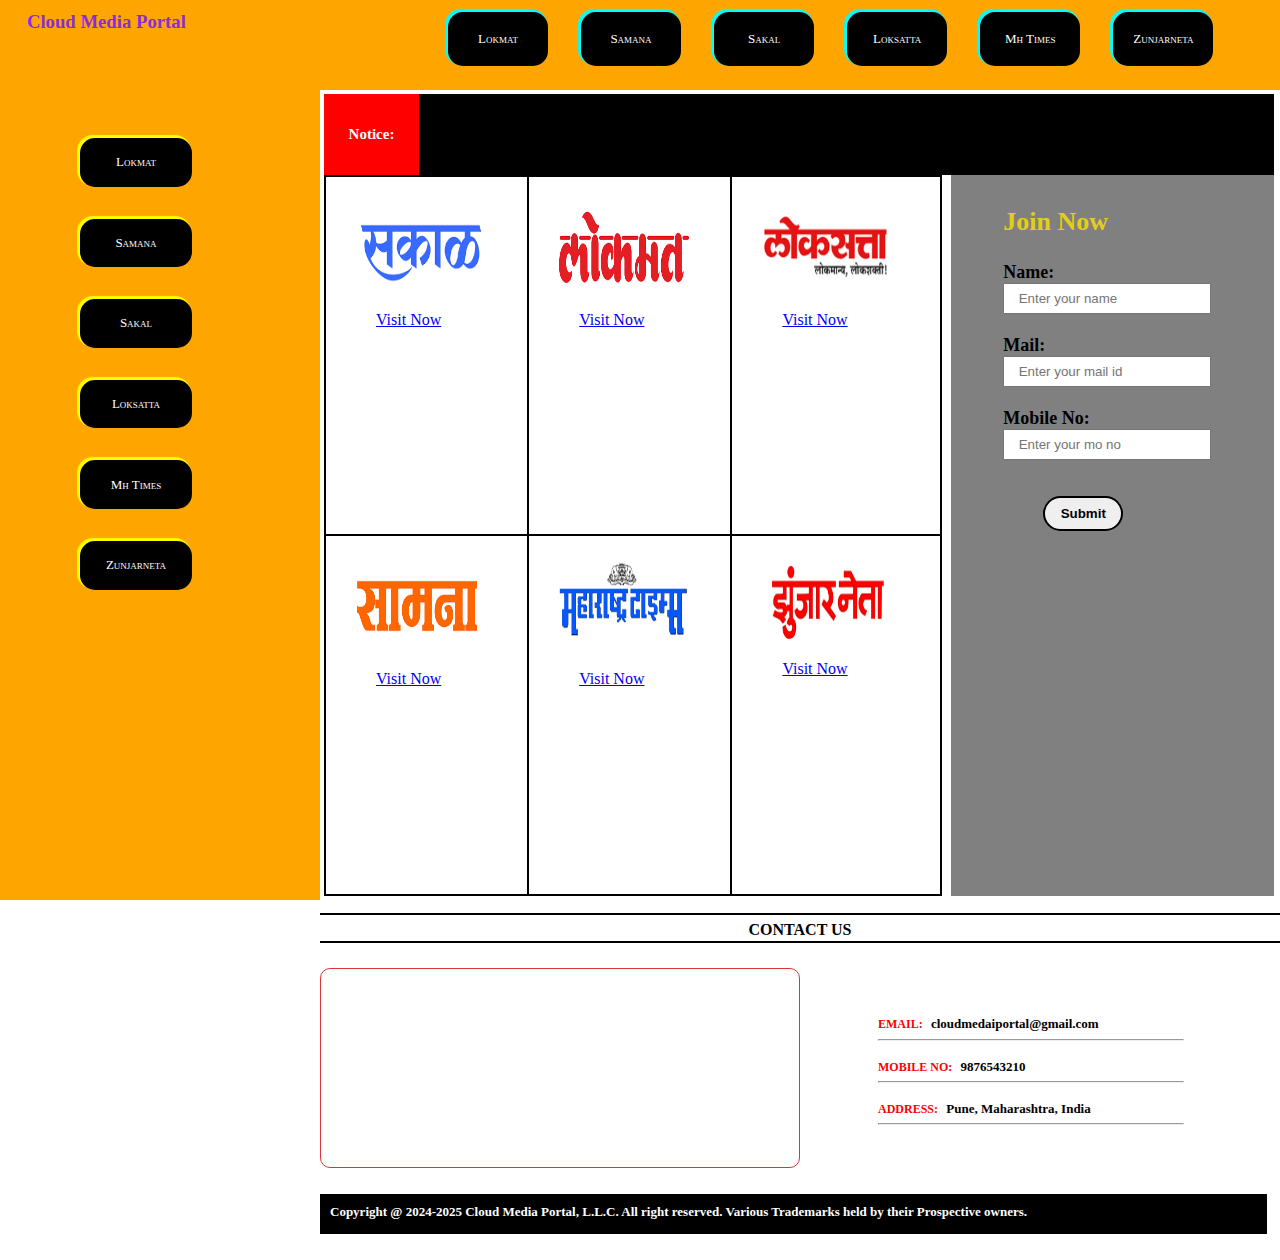
<file: index.html>
<!DOCTYPE html>
<html lang="en">

<head>
    <meta charset="UTF-8">
    <meta name="viewport" content="width=device-width, initial-scale=1.0">
    <title>Cloud Media Portal</title>
    <link rel="stylesheet" href="style.css">

</head>

<body>
    <header>
        <div class="header_1">
            <!-- horizontal nav -->
            <div class="nav_1">
                <div class="logo">
                    <h3 class="logo_heading">Cloud Media Portal</h3>
                </div>
                <div class="navabar_content">
                    <div class="box1"><a href="lokmat.html" class="a1">Lokmat</a></div>
                    <div class="box1"><a href="samana.html" class="a1">Samana</a> </div>
                    <div class="box1"><a href="sakal.html" class="a1">Sakal</a></div>
                    <div class="box1"><a href="Loksatta.html" class="a1">Loksatta</a></div>
                    <div class="box1"><a href="Mhtimes.html" class="a1">Mh Times</a></div>
                    <div class="box1"><a href="Zunjarneta.html" class="a1">Zunjarneta</a></div>
                </div>
            </div>

            <div class="nav_2">
                <!-- vertical nav -->
                <div class="nav_content">
                    <div class="box2" style="margin-top:15%;"><a href="lokmat.html" class="a1">Lokmat</a></div>
                    <div class="box2"><a href="samana.html" class="a1">Samana</a> </div>
                    <div class="box2"><a href="sakal.html" class="a1">Sakal</a></div>
                    <div class="box2"><a href="loksatta.html" class="a1">Loksatta</a></div>
                    <div class="box2"><a href="mhtimes.html" class="a1">Mh Times</a></div>
                    <div class="box2"><a href="zunjarneta.html" class="a1">Zunjarneta</a></div>
                </div>

                <!-- section1 -->
                <div class="sect_1">

                    <!-- notice -->
                    <div class="notice_sect">
                        <div class="notice_box">
                            <p class="notice_heading">Notice: </p>
                        </div>
                        <div style="float: left; width:90%;">
                            <marquee behavior="" scrollamount="20" direction="" class="marq">
                                <p>
                                <p id="p1">@=> </p> Lorem ipsum dolor sit amet consectetur adipisicing elit.Hie, vero!
                                From Pune
                                </p>
                            </marquee>
                        </div>
                    </div>

                    <div class="paper_form">
                        <!-- paper_link -->
                        <div class="paper_link">
                            <div class="paper">
                                <img src="./media/l1.png" alt="" height="100px" width="130px" class="img">
                                <br> <a href="https://epaper.esakal.com/"
                                    style="font-size: 16px; margin-left: 50px;">Visit Now</a>
                            </div>
                            <div class="paper">
                                <img src="./media/l2.png" alt="" height="100px" width="130px" class="img">
                                <br> <a href="https://epaper.lokmat.com/main-editions/Pune%20Main%20/-1/1"
                                    style="font-size: 16px; margin-left: 50px;">Visit Now</a>
                            </div>
                            <div class="paper" style="width: 34%">
                                <img src="./media/l3.png" alt="" height="100px" width="130px" class="img">
                                <br> <a href="https://epaper.loksatta.com/"
                                    style="font-size: 16px; margin-left: 50px;">Visit
                                    Now</a>
                            </div>
                            <div class="paper">
                                <img src="./media/l4.png" alt="" height="100px" width="130px" class="img">
                                <br> <a href="http://epaper.saamana.com/"
                                    style="font-size: 16px; margin-left: 50px;">Visit Now</a>
                            </div>
                            <div class="paper">
                                <img src="./media/l5.png" alt="" height="100px" width="130px" class="img">
                                <br> <a href="https://maharashtratimes.com/"
                                    style="font-size: 16px; margin-left: 50px;">Visit
                                    Now</a>
                            </div>
                            <div class="paper" style="width: 34%">
                                <img src="./media/l6.png" alt="" height="100px" width="130px" class="img"
                                    style="margin-top: 10px">
                                <br> <a href="https://www.zunjarneta.com/"
                                    style="font-size: 16px; margin-left: 50px;">Visit Now</a>
                            </div>
                        </div>

                        <!-- form -->
                        <div class="join_form">
                            <form class="j_form">
                                <p class="j_title">Join Now</p>
                                Name:
                                <br><input type="text" style="padding: 5%;" name="u_name" placeholder="Enter your name">
                                <br><br>
                                Mail:
                                <br><input type="email" style="padding: 5%;" name="u_mail" placeholder="Enter your mail id">
                                <br><br>
                                Mobile No:
                                <br><input type="number" style="padding: 5%;" name="u_no" placeholder="Enter your mo no">
                                <br><br>
                                <input type="submit" value="Submit" class="btn">
                            </form>

                        </div>
                    </div>
                </div>
            </div>
        </div>

    </header>


    <!-- contact -->
    <section style="width: 100%;">
        <div class="contact_box">
            CONTACT US
        </div>

        <div class="sec_3">
            <div class="sec_4">
                <iframe
                    src="https://www.google.com/maps/embed?pb=!1m18!1m12!1m3!1d3782.8519883514996!2d73.91089547348753!3d18.535589568718663!2m3!1f0!2f0!3f0!3m2!1i1024!2i768!4f13.1!3m3!1m2!1s0x3bc2c19ada453107%3A0x3d68320f038a8e0d!2sGoogle%20Pune!5e0!3m2!1sen!2sin!4v1702377532131!5m2!1sen!2sin"
                    width="100%" height="100%" style="border:1px solid rgb(219, 53, 53); border-radius: 10px;"
                    allowfullscreen="" loading="lazy" referrerpolicy="no-referrer-when-downgrade"></iframe>
            </div>
            <div class="sec_5">
                <h6 class="text">EMAIL:<span class="p_mail"> cloudmedaiportal@gmail.com</span></h6>
                <hr style="margin-top:2%">
                <br>
                <h6 class="text">MOBILE NO:<span class="p_mail"> 9876543210</span></h6>
                <hr style="margin-top:2%">
                <br>
                <h6 class="text">ADDRESS:<span class="p_mail"> Pune, Maharashtra, India</span></h6>
                <hr style="margin-top:2%">
            </div>
        </div>
    </section>

    <footer>
        <div class="footer">
            Copyright @ 2024-2025 Cloud Media Portal, L.L.C. All right reserved. Various Trademarks held by their
            Prospective owners.
        </div>
    </footer>
</body>

</html>
</file>
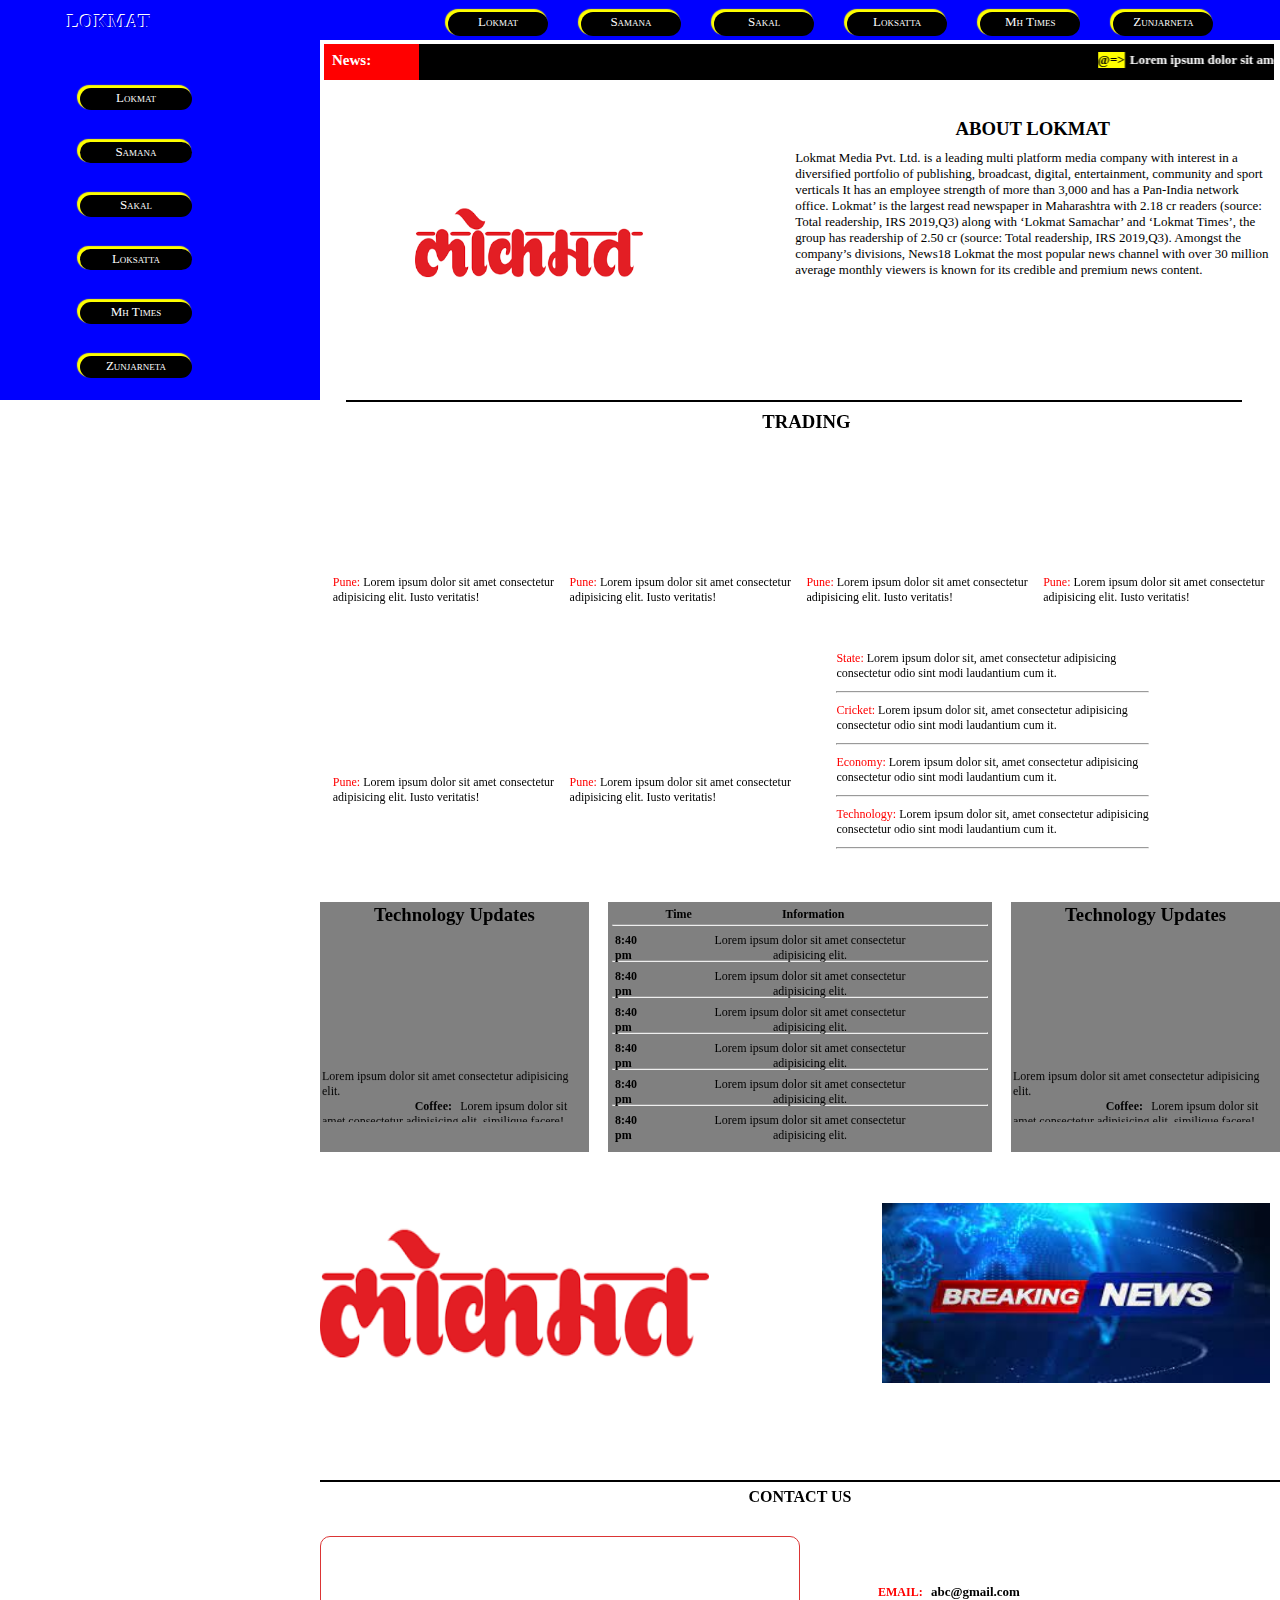
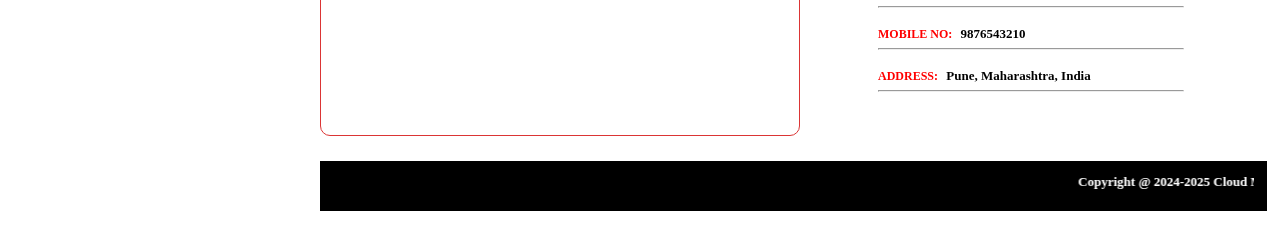
<file: lokmat.html>
<!DOCTYPE html>
<html lang="en">

<head>
    <meta charset="UTF-8">
    <meta name="viewport" content="width=device-width, initial-scale=1.0">
    <title>Lokmat</title>
    <link rel="stylesheet" href="style1.css">
</head>

<body>
    <header>
        <div class="header_1">
            <!-- horizontal nav -->
            <div class="nav_1">
                <div class="logo">
                    <h3 class="logo_heading"><a style="text-decoration: none;" href="index.html">LOKMAT</a></h3>
                </div>
                <div class="navabar_content">
                    <div class="box1"><a href="lokmat.html" class="a1">Lokmat</a></div>
                    <div class="box1"><a href="samana.html" class="a1">Samana</a> </div>
                    <div class="box1"><a href="sakal.html" class="a1">Sakal</a></div>
                    <div class="box1"><a href="Loksatta.html" class="a1">Loksatta</a></div>
                    <div class="box1"><a href="Mhtimes.html" class="a1">Mh Times</a></div>
                    <div class="box1"><a href="Zunjarneta.html" class="a1">Zunjarneta</a></div>
                </div>
            </div>

            <div class="nav_2">
                <!-- vertical nav -->
                <div class="nav_content">
                    <div class="box2" style="margin-top:15%;"><a href="lokmat.html" class="a1">Lokmat</a></div>
                    <div class="box2"><a href="samana.html" class="a1">Samana</a> </div>
                    <div class="box2"><a href="sakal.html" class="a1">Sakal</a></div>
                    <div class="box2"><a href="loksatta.html" class="a1">Loksatta</a></div>
                    <div class="box2"><a href="mhtimes.html" class="a1">Mh Times</a></div>
                    <div class="box2"><a href="zunjarneta.html" class="a1">Zunjarneta</a></div>
                </div>

                <!-- section1 -->
                <div class="sect_1">

                    <!-- notice -->
                    <div class="news_section">
                        <div class="news_box">
                            <p class="news_heading">News: </p>
                        </div>
                        <div style="float: left; width: 90%">
                            <marquee behavior="" scrollamount="20" direction="" class="marq" width="100%">
                                <p>
                                <p id="p1">@=> </p> Lorem ipsum dolor sit amet consectetur adipisicing elit.Hie, vero!
                                From Pune
                                </p>
                            </marquee>
                        </div>
                    </div>

                    <div class="box8">
                        <div class="img1">
                            <img src="./media/l2.png" alt="" height="60%" width="80%">
                        </div>
                        <div class="info">
                            <h3>ABOUT LOKMAT</h3>
                            <p class="info_para">Lokmat Media Pvt. Ltd. is a leading multi platform media company with
                                interest
                                in a diversified
                                portfolio of publishing, broadcast, digital, entertainment, community and sport
                                verticals It
                                has
                                an employee strength of more than 3,000 and has a Pan-India network office. Lokmat’ is
                                the
                                largest read newspaper in Maharashtra with 2.18 cr readers (source: Total readership,
                                IRS
                                2019,Q3) along
                                with ‘Lokmat Samachar’ and ‘Lokmat Times’, the group has readership of 2.50 cr (source:
                                Total
                                readership, IRS 2019,Q3).
                                Amongst the company’s divisions, News18 Lokmat the most popular news channel with over
                                30
                                million average monthly
                                viewers is known for its credible and premium news content.</p>
                        </div>
                    </div>
                </div>
            </div>
        </div>

    </header>
    <div class="line"></div>

    <!-- video boxes -->
    <section>
        <!-- <div class="margin_container"></div> -->
        <div class="trading_container">
            <h3 class="title_trading">TRADING</h3>
            <br>
            <div class="video_box1">
                <div class="video_1">
                    <iframe width="90%" height="100%"
                        src="https://www.youtube.com/embed/RgBPieyz6bk?si=YdTMoxrzIiv4FMP2" title="YouTube video player"
                        frameborder="0"
                        allow="accelerometer; autoplay; clipboard-write; encrypted-media; gyroscope; picture-in-picture; web-share"
                        allowfullscreen></iframe>
                    <p class="para"><span class="heading_para">Pune: </span>Lorem ipsum dolor sit amet consectetur
                        adipisicing elit. Iusto
                        veritatis!</p>
                </div>
                <div class="video_1">
                    <iframe width="90%" height="100%"
                        src="https://www.youtube.com/embed/-9hhvsjlvD0?si=qZVEDQ9VrEZWxqNY" title="YouTube video player"
                        frameborder="0"
                        allow="accelerometer; autoplay; clipboard-write; encrypted-media; gyroscope; picture-in-picture; web-share"
                        allowfullscreen></iframe>
                    <p class="para"><span class="heading_para">Pune: </span>Lorem ipsum dolor sit amet consectetur
                        adipisicing elit. Iusto
                        veritatis!</p>
                </div>
                <div class="video_1">
                    <iframe width="90%" height="100%"
                        src="https://www.youtube.com/embed/VlSg2RP5eAY?si=jRuse4_527zigH2r" title="YouTube video player"
                        frameborder="0"
                        allow="accelerometer; autoplay; clipboard-write; encrypted-media; gyroscope; picture-in-picture; web-share"
                        allowfullscreen></iframe>
                    <p class="para"><span class="heading_para">Pune: </span>Lorem ipsum dolor sit amet consectetur
                        adipisicing elit. Iusto
                        veritatis!</p>
                </div>
                <div class="video_1">
                    <iframe width="90%" height="100%"
                        src="https://www.youtube.com/embed/1WBLR1mlwX4?si=0payIFJWh9kJcMEL" title="YouTube video player"
                        frameborder="0"
                        allow="accelerometer; autoplay; clipboard-write; encrypted-media; gyroscope; picture-in-picture; web-share"
                        allowfullscreen></iframe>
                    <p class="para"><span class="heading_para">Pune: </span>Lorem ipsum dolor sit amet consectetur
                        adipisicing elit. Iusto
                        veritatis!</p>
                </div>
            </div>
            <div class="video_box1">
                <div class="video_1">
                    <iframe width="90%" height="100%"
                        src="https://www.youtube.com/embed/ZUrFVTfb1yU?si=1ZZi61nEhsnwCJ5S" title="YouTube video player"
                        frameborder="0"
                        allow="accelerometer; autoplay; clipboard-write; encrypted-media; gyroscope; picture-in-picture; web-share"
                        allowfullscreen></iframe>
                    <p class="para"><span class="heading_para">Pune: </span>Lorem ipsum dolor sit amet consectetur
                        adipisicing elit. Iusto
                        veritatis!</p>
                </div>
                <div class="video_1">
                    <iframe width="90%" height="100%"
                        src="https://www.youtube.com/embed/T2JBKzjGTNI?si=ep_FOoqjnZhi85eT" title="YouTube video player"
                        frameborder="0"
                        allow="accelerometer; autoplay; clipboard-write; encrypted-media; gyroscope; picture-in-picture; web-share"
                        allowfullscreen></iframe>
                    <p class="para"><span class="heading_para">Pune: </span>Lorem ipsum dolor sit amet consectetur
                        adipisicing elit. Iusto
                        veritatis!</p>
                </div>
                <div class="extra_info">
                    <p class="para"><span class="heading_para">State: </span> Lorem ipsum dolor sit, amet consectetur
                        adipisicing
                        <br>
                        consectetur odio sint modi laudantium cum it.
                    </p>
                    <hr style="margin-top: 10px; margin-bottom: 10px;">
                    <p class="para"><span class="heading_para">Cricket: </span> Lorem ipsum dolor sit, amet consectetur
                        adipisicing
                        <br>
                        consectetur odio sint modi laudantium cum it.
                    </p>
                    <hr style="margin-top: 10px; margin-bottom: 10px;">
                    <p class="para"><span class="heading_para">Economy: </span> Lorem ipsum dolor sit, amet consectetur
                        adipisicing
                        <br>
                        consectetur odio sint modi laudantium cum it.
                    </p>
                    <hr style="margin-top: 10px; margin-bottom: 10px;">
                    <p class="para"><span class="heading_para">Technology: </span> Lorem ipsum dolor sit, amet
                        consectetur
                        adipisicing
                        <br>
                        consectetur odio sint modi laudantium cum it.
                    </p>
                    <hr style="margin-top: 10px; margin-bottom: 10px;">
                </div>
            </div>

    </section>
    <!-- update boxes -->
    <section>
        <div class="update">
            <div class="update1">
                <h3>Technology Updates</h3>
                <marquee behavior="scroll" direction="up" class="mq">
                    Lorem ipsum dolor sit amet consectetur adipisicing elit.
                    <br>
                    <span class="s1">Coffee: </span>Lorem ipsum dolor sit amet consectetur adipisicing elit. similique
                    facere! <br>
                    <span class="s1">Health: </span>Lorem ipsum dolor sit amet consectetur adipisicing elit. similique
                    facere!
                </marquee>
            </div>
            <div class="update2">
                <span class="t1">Time</span><span class="t1">Information</span>
                <hr style="margin: 2px">
                <!-- 1 -->
                <div class="div1">8:40 pm</div>
                <div class="div2">Lorem ipsum dolor sit amet consectetur
                    <br> adipisicing elit.

                </div>
                <hr style="margin: 2px">
                <!-- 2 -->
                <div class="div1">8:40 pm</div>
                <div class="div2">Lorem ipsum dolor sit amet consectetur
                    <br>adipisicing elit.

                </div>
                <hr style="margin: 2px">
                <!-- 3 -->
                <div class="div1">8:40 pm</div>
                <div class="div2">Lorem ipsum dolor sit amet consectetur
                    <br>adipisicing elit.

                </div>
                <hr style="margin: 2px">
                <!-- 4 -->
                <div class="div1">8:40 pm</div>
                <div class="div2">Lorem ipsum dolor sit amet consectetur
                    <br> adipisicing elit.

                </div>
                <hr style="margin: 2px">
                <!-- 5 -->
                <div class="div1">8:40 pm</div>
                <div class="div2">Lorem ipsum dolor sit amet consectetur
                    <br>adipisicing elit.

                </div>
                <hr style="margin: 2px">
                <!-- 6 -->
                <div class="div1">8:40 pm</div>
                <div class="div2">Lorem ipsum dolor sit amet consectetur
                    <br>adipisicing elit.

                </div>
            </div>
            <div class="update1">
                <h3>Technology Updates</h3>
                <marquee behavior="scroll" direction="up" class="mq">
                    Lorem ipsum dolor sit amet consectetur adipisicing elit.
                    <br>
                    <span class="s1">Coffee: </span>Lorem ipsum dolor sit amet consectetur adipisicing elit. similique
                    facere! <br>
                    <span class="s1">Health: </span>Lorem ipsum dolor sit amet consectetur adipisicing elit. similique
                    facere!
                </marquee>
            </div>
        </div>
    </section>

    <!-- images -->
    <section>
        <div class="images_section">
            <div class="img2">
                <img src="./media/l2.png" alt="" height="90%" width="90%">
            </div>
            <div class="img2">
                <img src="./media/breaking.jpeg" alt="" height="90%" width="90%" style="margin-left: 30%;">
            </div>
        </div>
    </section>
    <!-- contact box -->
    <section style="width: 100%;">
        <div class="contact_box">
            CONTACT US
        </div>

        <div class="sec_3">
            <div class="sec_4">
                <iframe
                    src="https://www.google.com/maps/embed?pb=!1m18!1m12!1m3!1d3782.8519883514996!2d73.91089547348753!3d18.535589568718663!2m3!1f0!2f0!3f0!3m2!1i1024!2i768!4f13.1!3m3!1m2!1s0x3bc2c19ada453107%3A0x3d68320f038a8e0d!2sGoogle%20Pune!5e0!3m2!1sen!2sin!4v1702377532131!5m2!1sen!2sin"
                    width="100%" height="100%" style="border:1px solid rgb(219, 53, 53); border-radius: 10px;"
                    allowfullscreen="" loading="lazy" referrerpolicy="no-referrer-when-downgrade"></iframe>
            </div>
            <div class="sec_5">
                <h6 class="text">EMAIL:<span class="p_mail"> abc@gmail.com</span></h6>
                <hr style="margin-top:2%">
                <br>
                <h6 class="text">MOBILE NO:<span class="p_mail"> 9876543210</span></h6>
                <hr style="margin-top:2%">
                <br>
                <h6 class="text">ADDRESS:<span class="p_mail"> Pune, Maharashtra, India</span></h6>
                <hr style="margin-top:2%">
            </div>
        </div>
    </section>
    <!-- footer -->
    <footer>
        <div class="footer">
            <marquee behavior="" direction="" scrollamount="20">
                Copyright @ 2024-2025 Cloud Media Portal, L.L.C. All right reserved. Various Trademarks held by their
                Prospective owners.
                <br>
                <span class="s1">Terms & conditions</span>

            </marquee>
        </div>
    </footer>
</body>

</html>
</file>
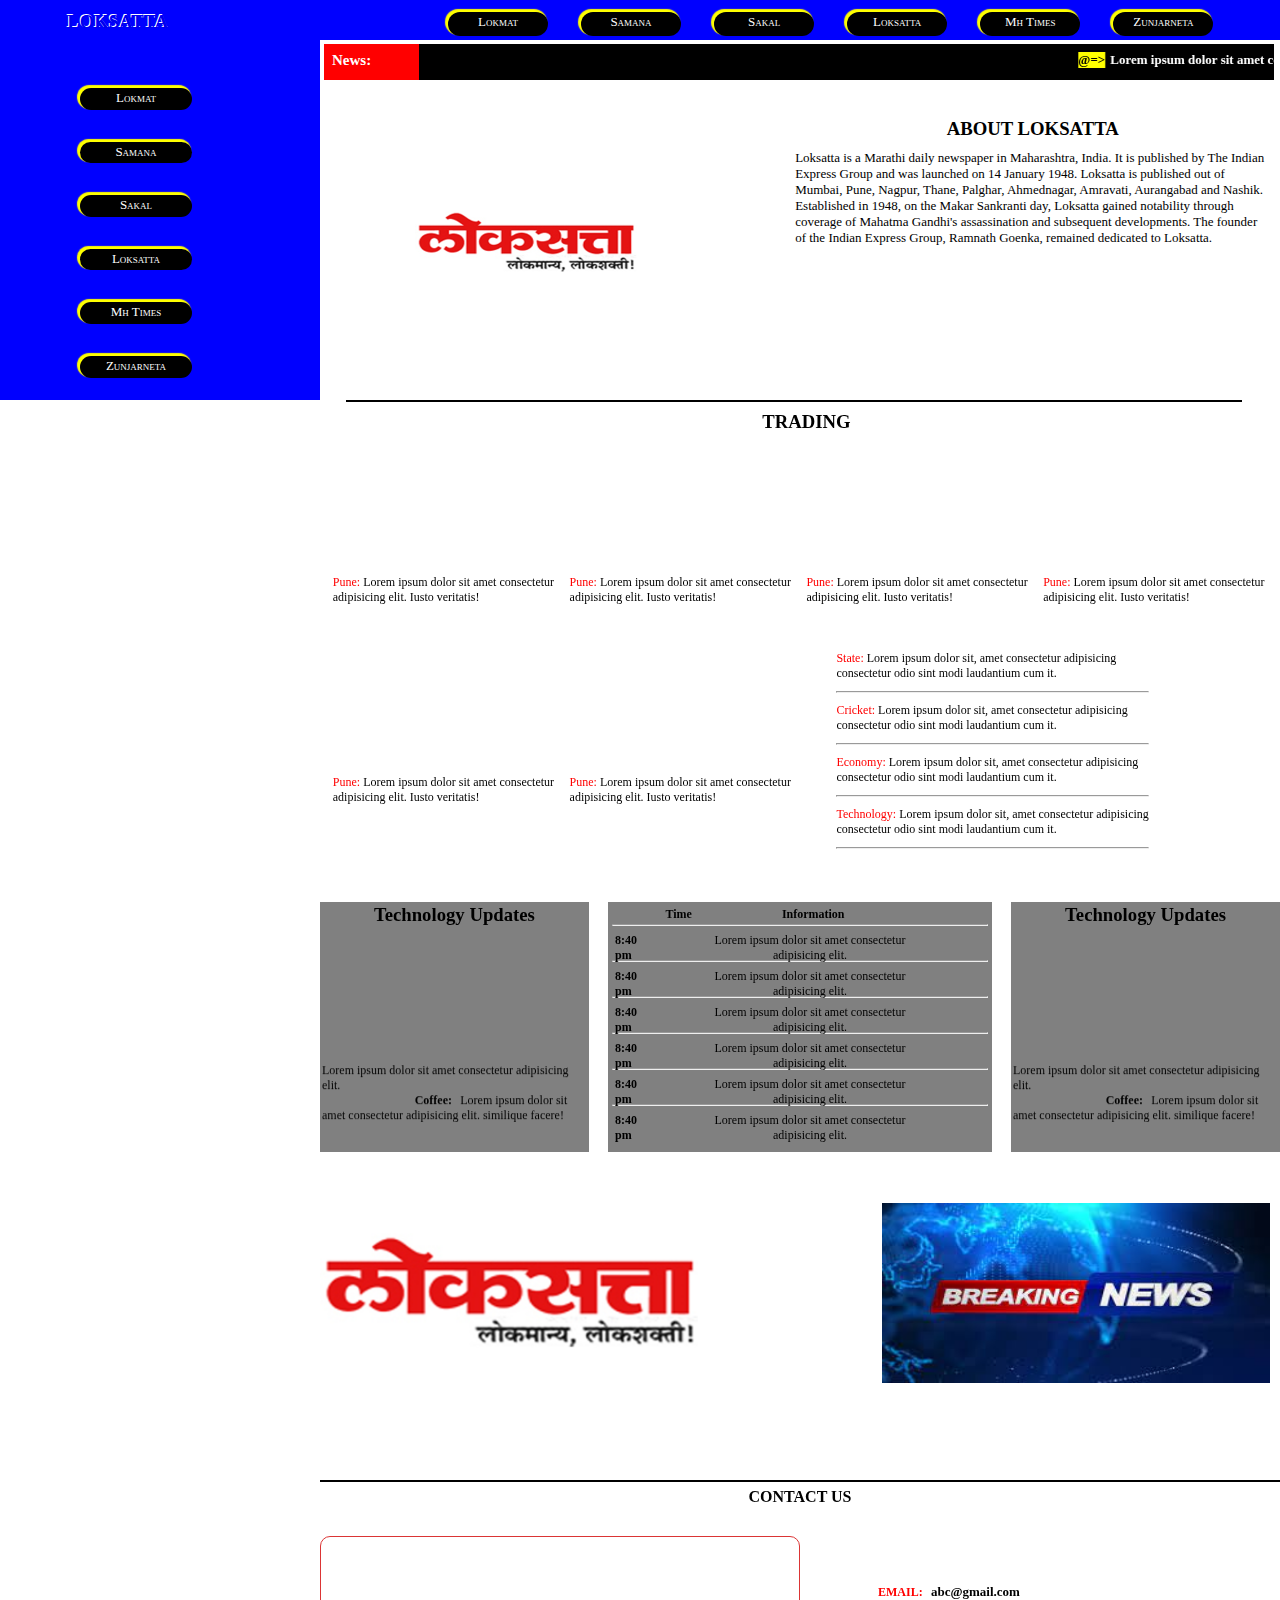
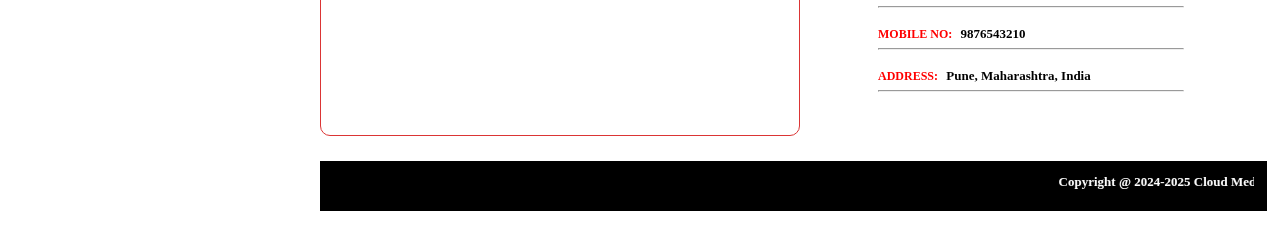
<file: loksatta.html>
<!DOCTYPE html>
<html lang="en">

<head>
    <meta charset="UTF-8">
    <meta name="viewport" content="width=device-width, initial-scale=1.0">
    <title>Loksatta</title>
    <link rel="stylesheet" href="style1.css">
</head>

<body>
    <header>
        <div class="header_1">
            <!-- horizontal nav -->
            <div class="nav_1">
                <div class="logo">
                    <h3 class="logo_heading"><a href="index.html" style="text-decoration: none;">LOKSATTA</a></h3>
                </div>
                <div class="navabar_content">
                    <div class="box1"><a href="lokmat.html" class="a1">Lokmat</a></div>
                    <div class="box1"><a href="samana.html" class="a1">Samana</a> </div>
                    <div class="box1"><a href="sakal.html" class="a1">Sakal</a></div>
                    <div class="box1"><a href="Loksatta.html" class="a1">Loksatta</a></div>
                    <div class="box1"><a href="Mhtimes.html" class="a1">Mh Times</a></div>
                    <div class="box1"><a href="Zunjarneta.html" class="a1">Zunjarneta</a></div>
                </div>
            </div>

            <div class="nav_2">
                <!-- vertical nav -->
                <div class="nav_content">
                    <div class="box2" style="margin-top:15%;"><a href="lokmat.html" class="a1">Lokmat</a></div>
                    <div class="box2"><a href="samana.html" class="a1">Samana</a> </div>
                    <div class="box2"><a href="sakal.html" class="a1">Sakal</a></div>
                    <div class="box2"><a href="loksatta.html" class="a1">Loksatta</a></div>
                    <div class="box2"><a href="mhtimes.html" class="a1">Mh Times</a></div>
                    <div class="box2"><a href="zunjarneta.html" class="a1">Zunjarneta</a></div>
                </div>

                <!-- section1 -->
                <div class="sect_1">

                    <!-- notice -->
                    <div class="news_section">
                        <div class="news_box">
                            <p class="news_heading">News: </p>
                        </div>
                        <div style="float: left; width: 90%">
                            <marquee behavior="" scrollamount="20" direction="" class="marq" width="100%">
                                <p>
                                <p id="p1">@=> </p> Lorem ipsum dolor sit amet consectetur adipisicing elit.Hie, vero!
                                From Pune
                                </p>
                            </marquee>
                        </div>
                    </div>

                    <div class="box8">
                        <div class="img1">
                            <img src="./media/l3.png" alt="" height="60%" width="80%">
                        </div>
                        <div class="info">
                            <h3>ABOUT LOKSATTA</h3>
                            <p class="info_para">Loksatta is a Marathi daily newspaper in Maharashtra, India. It is
                                published by
                                The Indian Express Group and was
                                launched on 14 January 1948. Loksatta is published out of Mumbai, Pune, Nagpur, Thane,
                                Palghar,
                                Ahmednagar, Amravati,
                                Aurangabad and Nashik.
                                Established in 1948, on the Makar Sankranti day, Loksatta gained notability through
                                coverage of
                                Mahatma Gandhi's
                                assassination and subsequent developments. The founder of the Indian Express Group,
                                Ramnath
                                Goenka, remained dedicated
                                to Loksatta.</p>
                        </div>
                    </div>
                </div>
            </div>
        </div>

    </header>
    <div class="line"></div>

    <!-- video boxes -->
    <section>
        <!-- <div class="margin_container"></div> -->
        <div class="trading_container">
            <h3 class="title_trading">TRADING</h3>
            <br>
            <div class="video_box1">
                <div class="video_1">
                    <iframe width="90%" height="100%"
                        src="https://www.youtube.com/embed/RgBPieyz6bk?si=YdTMoxrzIiv4FMP2" title="YouTube video player"
                        frameborder="0"
                        allow="accelerometer; autoplay; clipboard-write; encrypted-media; gyroscope; picture-in-picture; web-share"
                        allowfullscreen></iframe>
                    <p class="para"><span class="heading_para">Pune: </span>Lorem ipsum dolor sit amet consectetur
                        adipisicing elit. Iusto
                        veritatis!</p>
                </div>
                <div class="video_1">
                    <iframe width="90%" height="100%"
                        src="https://www.youtube.com/embed/-9hhvsjlvD0?si=qZVEDQ9VrEZWxqNY" title="YouTube video player"
                        frameborder="0"
                        allow="accelerometer; autoplay; clipboard-write; encrypted-media; gyroscope; picture-in-picture; web-share"
                        allowfullscreen></iframe>
                    <p class="para"><span class="heading_para">Pune: </span>Lorem ipsum dolor sit amet consectetur
                        adipisicing elit. Iusto
                        veritatis!</p>
                </div>
                <div class="video_1">
                    <iframe width="90%" height="100%"
                        src="https://www.youtube.com/embed/VlSg2RP5eAY?si=jRuse4_527zigH2r" title="YouTube video player"
                        frameborder="0"
                        allow="accelerometer; autoplay; clipboard-write; encrypted-media; gyroscope; picture-in-picture; web-share"
                        allowfullscreen></iframe>
                    <p class="para"><span class="heading_para">Pune: </span>Lorem ipsum dolor sit amet consectetur
                        adipisicing elit. Iusto
                        veritatis!</p>
                </div>
                <div class="video_1">
                    <iframe width="90%" height="100%"
                        src="https://www.youtube.com/embed/1WBLR1mlwX4?si=0payIFJWh9kJcMEL" title="YouTube video player"
                        frameborder="0"
                        allow="accelerometer; autoplay; clipboard-write; encrypted-media; gyroscope; picture-in-picture; web-share"
                        allowfullscreen></iframe>
                    <p class="para"><span class="heading_para">Pune: </span>Lorem ipsum dolor sit amet consectetur
                        adipisicing elit. Iusto
                        veritatis!</p>
                </div>
            </div>
            <div class="video_box1">
                <div class="video_1">
                    <iframe width="90%" height="100%"
                        src="https://www.youtube.com/embed/ZUrFVTfb1yU?si=1ZZi61nEhsnwCJ5S" title="YouTube video player"
                        frameborder="0"
                        allow="accelerometer; autoplay; clipboard-write; encrypted-media; gyroscope; picture-in-picture; web-share"
                        allowfullscreen></iframe>
                    <p class="para"><span class="heading_para">Pune: </span>Lorem ipsum dolor sit amet consectetur
                        adipisicing elit. Iusto
                        veritatis!</p>
                </div>
                <div class="video_1">
                    <iframe width="90%" height="100%"
                        src="https://www.youtube.com/embed/T2JBKzjGTNI?si=ep_FOoqjnZhi85eT" title="YouTube video player"
                        frameborder="0"
                        allow="accelerometer; autoplay; clipboard-write; encrypted-media; gyroscope; picture-in-picture; web-share"
                        allowfullscreen></iframe>
                    <p class="para"><span class="heading_para">Pune: </span>Lorem ipsum dolor sit amet consectetur
                        adipisicing elit. Iusto
                        veritatis!</p>
                </div>
                <div class="extra_info">
                    <p class="para"><span class="heading_para">State: </span> Lorem ipsum dolor sit, amet consectetur
                        adipisicing
                        <br>
                        consectetur odio sint modi laudantium cum it.
                    </p>
                    <hr style="margin-top: 10px; margin-bottom: 10px;">
                    <p class="para"><span class="heading_para">Cricket: </span> Lorem ipsum dolor sit, amet consectetur
                        adipisicing
                        <br>
                        consectetur odio sint modi laudantium cum it.
                    </p>
                    <hr style="margin-top: 10px; margin-bottom: 10px;">
                    <p class="para"><span class="heading_para">Economy: </span> Lorem ipsum dolor sit, amet consectetur
                        adipisicing
                        <br>
                        consectetur odio sint modi laudantium cum it.
                    </p>
                    <hr style="margin-top: 10px; margin-bottom: 10px;">
                    <p class="para"><span class="heading_para">Technology: </span> Lorem ipsum dolor sit, amet
                        consectetur
                        adipisicing
                        <br>
                        consectetur odio sint modi laudantium cum it.
                    </p>
                    <hr style="margin-top: 10px; margin-bottom: 10px;">
                </div>
            </div>

    </section>
    <!-- update boxes -->
    <section>
        <div class="update">
            <div class="update1">
                <h3>Technology Updates</h3>
                <marquee behavior="scroll" direction="up" class="mq">
                    Lorem ipsum dolor sit amet consectetur adipisicing elit.
                    <br>
                    <span class="s1">Coffee: </span>Lorem ipsum dolor sit amet consectetur adipisicing elit. similique
                    facere! <br>
                    <span class="s1">Health: </span>Lorem ipsum dolor sit amet consectetur adipisicing elit. similique
                    facere!
                </marquee>
            </div>
            <div class="update2">
                <span class="t1">Time</span><span class="t1">Information</span>
                <hr style="margin: 2px">
                <!-- 1 -->
                <div class="div1">8:40 pm</div>
                <div class="div2">Lorem ipsum dolor sit amet consectetur
                    <br> adipisicing elit.

                </div>
                <hr style="margin: 2px">
                <!-- 2 -->
                <div class="div1">8:40 pm</div>
                <div class="div2">Lorem ipsum dolor sit amet consectetur
                    <br>adipisicing elit.

                </div>
                <hr style="margin: 2px">
                <!-- 3 -->
                <div class="div1">8:40 pm</div>
                <div class="div2">Lorem ipsum dolor sit amet consectetur
                    <br>adipisicing elit.

                </div>
                <hr style="margin: 2px">
                <!-- 4 -->
                <div class="div1">8:40 pm</div>
                <div class="div2">Lorem ipsum dolor sit amet consectetur
                    <br> adipisicing elit.

                </div>
                <hr style="margin: 2px">
                <!-- 5 -->
                <div class="div1">8:40 pm</div>
                <div class="div2">Lorem ipsum dolor sit amet consectetur
                    <br>adipisicing elit.

                </div>
                <hr style="margin: 2px">
                <!-- 6 -->
                <div class="div1">8:40 pm</div>
                <div class="div2">Lorem ipsum dolor sit amet consectetur
                    <br>adipisicing elit.

                </div>
            </div>
            <div class="update1">
                <h3>Technology Updates</h3>
                <marquee behavior="scroll" direction="up" class="mq">
                    Lorem ipsum dolor sit amet consectetur adipisicing elit.
                    <br>
                    <span class="s1">Coffee: </span>Lorem ipsum dolor sit amet consectetur adipisicing elit. similique
                    facere! <br>
                    <span class="s1">Health: </span>Lorem ipsum dolor sit amet consectetur adipisicing elit. similique
                    facere!
                </marquee>
            </div>
        </div>
    </section>

    <!-- images -->
    <section>
        <div class="images_section">
            <div class="img2">
                <img src="./media/l3.png" alt="" height="90%" width="90%">
            </div>
            <div class="img2">
                <img src="./media/breaking.jpeg" alt="" height="90%" width="90%" style="margin-left: 30%;">
            </div>
        </div>
    </section>
    <!-- contact box -->
    <section style="width: 100%;">
        <div class="contact_box">
            CONTACT US
        </div>

        <div class="sec_3">
            <div class="sec_4">
                <iframe
                    src="https://www.google.com/maps/embed?pb=!1m18!1m12!1m3!1d3782.8519883514996!2d73.91089547348753!3d18.535589568718663!2m3!1f0!2f0!3f0!3m2!1i1024!2i768!4f13.1!3m3!1m2!1s0x3bc2c19ada453107%3A0x3d68320f038a8e0d!2sGoogle%20Pune!5e0!3m2!1sen!2sin!4v1702377532131!5m2!1sen!2sin"
                    width="100%" height="100%" style="border:1px solid rgb(219, 53, 53); border-radius: 10px;"
                    allowfullscreen="" loading="lazy" referrerpolicy="no-referrer-when-downgrade"></iframe>
            </div>
            <div class="sec_5">
                <h6 class="text">EMAIL:<span class="p_mail"> abc@gmail.com</span></h6>
                <hr style="margin-top:2%">
                <br>
                <h6 class="text">MOBILE NO:<span class="p_mail"> 9876543210</span></h6>
                <hr style="margin-top:2%">
                <br>
                <h6 class="text">ADDRESS:<span class="p_mail"> Pune, Maharashtra, India</span></h6>
                <hr style="margin-top:2%">
            </div>
        </div>
    </section>
    <!-- footer -->
    <footer>
        <div class="footer">
            <marquee behavior="" direction="" scrollamount="20">
                Copyright @ 2024-2025 Cloud Media Portal, L.L.C. All right reserved. Various Trademarks held by their
                Prospective owners.
                <br>
                <span class="s1">Terms & conditions</span>

            </marquee>
        </div>
    </footer>
</body>

</html>
</file>
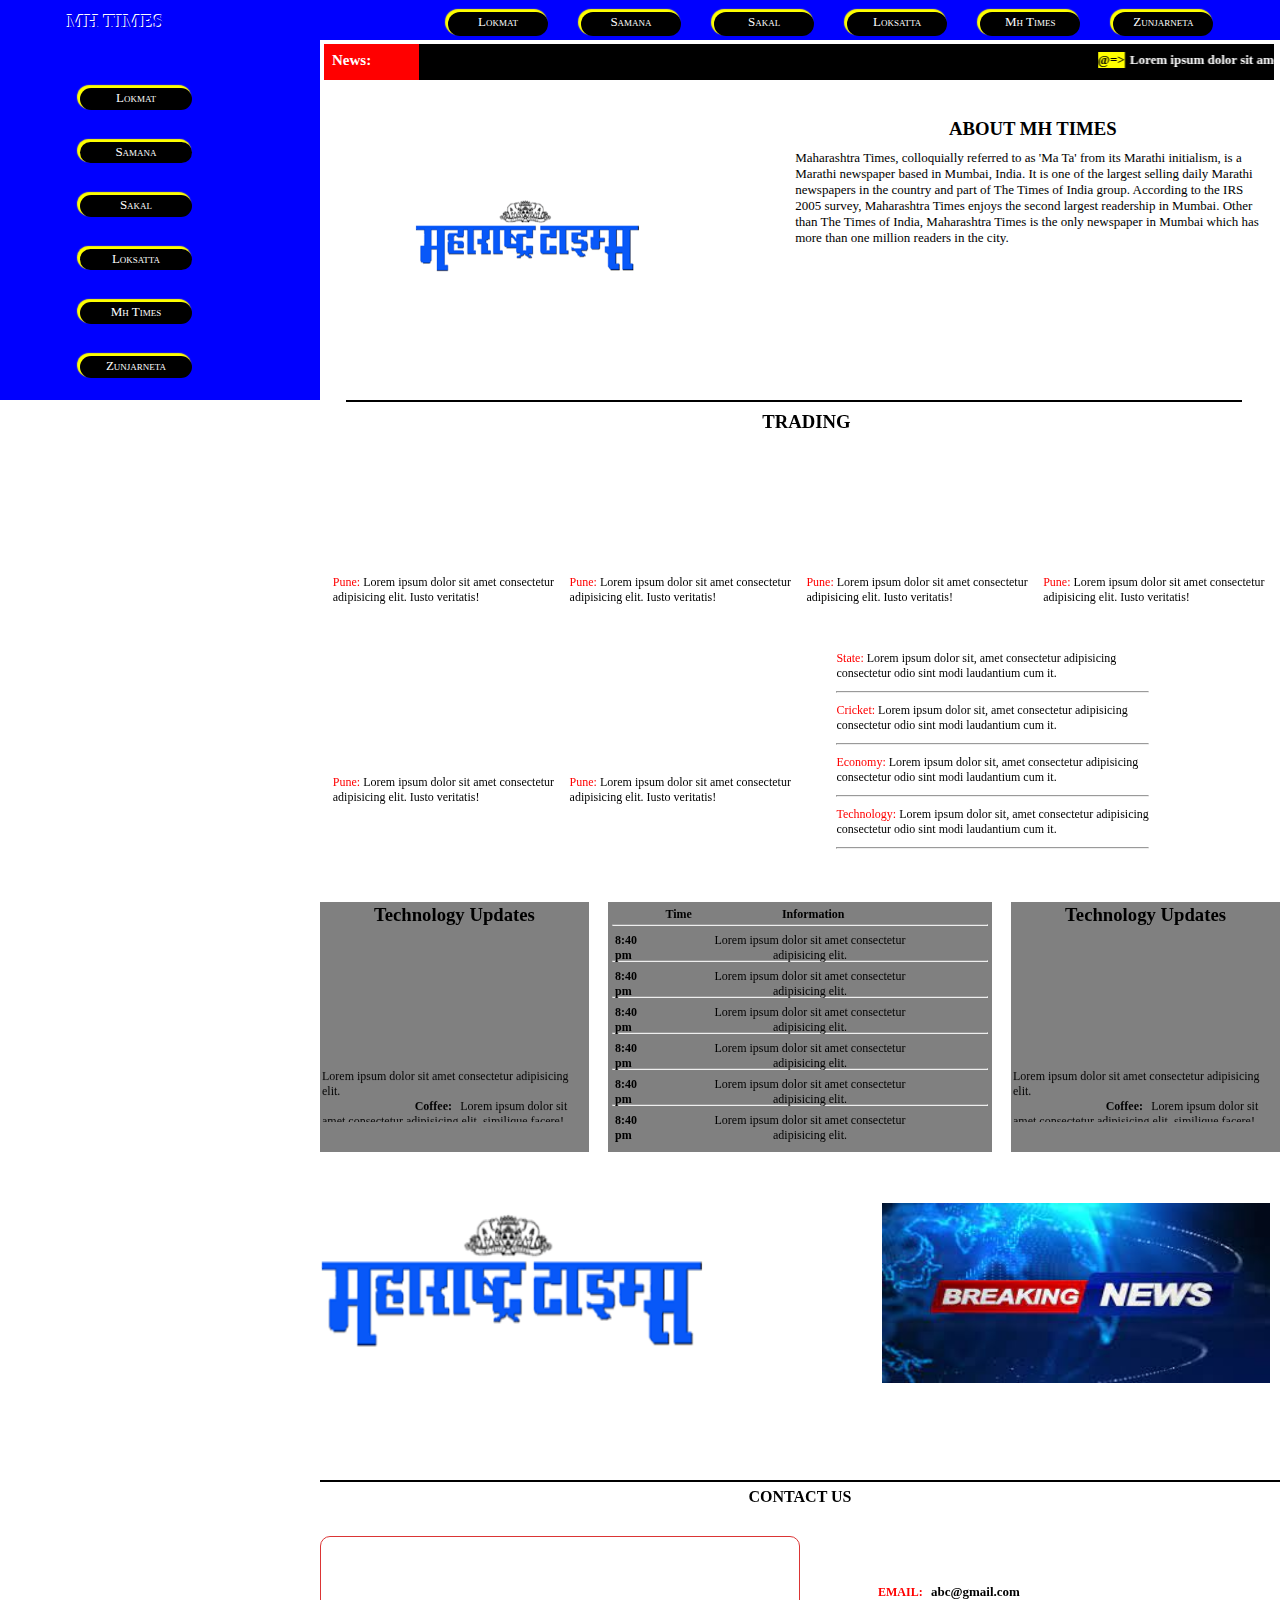
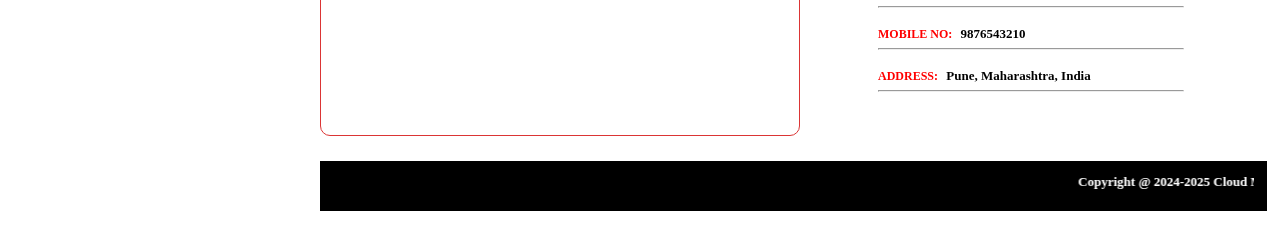
<file: mhtimes.html>
<!DOCTYPE html>
<html lang="en">

<head>
    <meta charset="UTF-8">
    <meta name="viewport" content="width=device-width, initial-scale=1.0">
    <title>MH Times</title>
    <link rel="stylesheet" href="style1.css">
</head>

<body>
    <header>
        <div class="header_1">
            <!-- horizontal nav -->
            <div class="nav_1">
                <div class="logo">
                    <h3 class="logo_heading"><a style="text-decoration: none;" href="index.html">MH TIMES</a></h3>
                </div>
                <div class="navabar_content">
                    <div class="box1"><a href="lokmat.html" class="a1">Lokmat</a></div>
                    <div class="box1"><a href="samana.html" class="a1">Samana</a> </div>
                    <div class="box1"><a href="sakal.html" class="a1">Sakal</a></div>
                    <div class="box1"><a href="Loksatta.html" class="a1">Loksatta</a></div>
                    <div class="box1"><a href="Mhtimes.html" class="a1">Mh Times</a></div>
                    <div class="box1"><a href="Zunjarneta.html" class="a1">Zunjarneta</a></div>
                </div>
            </div>

            <div class="nav_2">
                <!-- vertical nav -->
                <div class="nav_content">
                    <div class="box2" style="margin-top:15%;"><a href="lokmat.html" class="a1">Lokmat</a></div>
                    <div class="box2"><a href="samana.html" class="a1">Samana</a> </div>
                    <div class="box2"><a href="sakal.html" class="a1">Sakal</a></div>
                    <div class="box2"><a href="loksatta.html" class="a1">Loksatta</a></div>
                    <div class="box2"><a href="mhtimes.html" class="a1">Mh Times</a></div>
                    <div class="box2"><a href="zunjarneta.html" class="a1">Zunjarneta</a></div>
                </div>

                <!-- section1 -->
                <div class="sect_1">

                    <!-- notice -->
                    <div class="news_section">
                        <div class="news_box">
                            <p class="news_heading">News: </p>
                        </div>
                        <div style="float: left; width: 90%">
                            <marquee behavior="" scrollamount="20" direction="" class="marq" width="100%">
                                <p>
                                <p id="p1">@=> </p> Lorem ipsum dolor sit amet consectetur adipisicing elit.Hie, vero!
                                From Pune
                                </p>
                            </marquee>
                        </div>
                    </div>

                    <div class="box8">
                        <div class="img1">
                            <img src="./media/l5.png" alt="" height="60%" width="80%">
                        </div>
                        <div class="info">
                            <h3>ABOUT MH TIMES</h3>
                            <p class="info_para">Maharashtra Times, colloquially referred to as 'Ma Ta' from its Marathi
                                initialism, is a Marathi newspaper based in
                                Mumbai, India. It is one of the largest selling daily Marathi newspapers in the country
                                and part
                                of The Times of India
                                group. According to the IRS 2005 survey, Maharashtra Times enjoys the second largest
                                readership
                                in Mumbai. Other than The Times
                                of India, Maharashtra Times is the only newspaper in Mumbai which has more than one
                                million
                                readers in the city.</p>
                        </div>
                    </div>
                </div>
            </div>
        </div>

    </header>
    <div class="line"></div>

    <!-- video boxes -->
    <section>
        <!-- <div class="margin_container"></div> -->
        <div class="trading_container">
            <h3 class="title_trading">TRADING</h3>
            <br>
            <div class="video_box1">
                <div class="video_1">
                    <iframe width="90%" height="100%"
                        src="https://www.youtube.com/embed/RgBPieyz6bk?si=YdTMoxrzIiv4FMP2" title="YouTube video player"
                        frameborder="0"
                        allow="accelerometer; autoplay; clipboard-write; encrypted-media; gyroscope; picture-in-picture; web-share"
                        allowfullscreen></iframe>
                    <p class="para"><span class="heading_para">Pune: </span>Lorem ipsum dolor sit amet consectetur
                        adipisicing elit. Iusto
                        veritatis!</p>
                </div>
                <div class="video_1">
                    <iframe width="90%" height="100%"
                        src="https://www.youtube.com/embed/-9hhvsjlvD0?si=qZVEDQ9VrEZWxqNY" title="YouTube video player"
                        frameborder="0"
                        allow="accelerometer; autoplay; clipboard-write; encrypted-media; gyroscope; picture-in-picture; web-share"
                        allowfullscreen></iframe>
                    <p class="para"><span class="heading_para">Pune: </span>Lorem ipsum dolor sit amet consectetur
                        adipisicing elit. Iusto
                        veritatis!</p>
                </div>
                <div class="video_1">
                    <iframe width="90%" height="100%"
                        src="https://www.youtube.com/embed/VlSg2RP5eAY?si=jRuse4_527zigH2r" title="YouTube video player"
                        frameborder="0"
                        allow="accelerometer; autoplay; clipboard-write; encrypted-media; gyroscope; picture-in-picture; web-share"
                        allowfullscreen></iframe>
                    <p class="para"><span class="heading_para">Pune: </span>Lorem ipsum dolor sit amet consectetur
                        adipisicing elit. Iusto
                        veritatis!</p>
                </div>
                <div class="video_1">
                    <iframe width="90%" height="100%"
                        src="https://www.youtube.com/embed/1WBLR1mlwX4?si=0payIFJWh9kJcMEL" title="YouTube video player"
                        frameborder="0"
                        allow="accelerometer; autoplay; clipboard-write; encrypted-media; gyroscope; picture-in-picture; web-share"
                        allowfullscreen></iframe>
                    <p class="para"><span class="heading_para">Pune: </span>Lorem ipsum dolor sit amet consectetur
                        adipisicing elit. Iusto
                        veritatis!</p>
                </div>
            </div>
            <div class="video_box1">
                <div class="video_1">
                    <iframe width="90%" height="100%"
                        src="https://www.youtube.com/embed/ZUrFVTfb1yU?si=1ZZi61nEhsnwCJ5S" title="YouTube video player"
                        frameborder="0"
                        allow="accelerometer; autoplay; clipboard-write; encrypted-media; gyroscope; picture-in-picture; web-share"
                        allowfullscreen></iframe>
                    <p class="para"><span class="heading_para">Pune: </span>Lorem ipsum dolor sit amet consectetur
                        adipisicing elit. Iusto
                        veritatis!</p>
                </div>
                <div class="video_1">
                    <iframe width="90%" height="100%"
                        src="https://www.youtube.com/embed/T2JBKzjGTNI?si=ep_FOoqjnZhi85eT" title="YouTube video player"
                        frameborder="0"
                        allow="accelerometer; autoplay; clipboard-write; encrypted-media; gyroscope; picture-in-picture; web-share"
                        allowfullscreen></iframe>
                    <p class="para"><span class="heading_para">Pune: </span>Lorem ipsum dolor sit amet consectetur
                        adipisicing elit. Iusto
                        veritatis!</p>
                </div>
                <div class="extra_info">
                    <p class="para"><span class="heading_para">State: </span> Lorem ipsum dolor sit, amet consectetur
                        adipisicing
                        <br>
                        consectetur odio sint modi laudantium cum it.
                    </p>
                    <hr style="margin-top: 10px; margin-bottom: 10px;">
                    <p class="para"><span class="heading_para">Cricket: </span> Lorem ipsum dolor sit, amet consectetur
                        adipisicing
                        <br>
                        consectetur odio sint modi laudantium cum it.
                    </p>
                    <hr style="margin-top: 10px; margin-bottom: 10px;">
                    <p class="para"><span class="heading_para">Economy: </span> Lorem ipsum dolor sit, amet consectetur
                        adipisicing
                        <br>
                        consectetur odio sint modi laudantium cum it.
                    </p>
                    <hr style="margin-top: 10px; margin-bottom: 10px;">
                    <p class="para"><span class="heading_para">Technology: </span> Lorem ipsum dolor sit, amet
                        consectetur
                        adipisicing
                        <br>
                        consectetur odio sint modi laudantium cum it.
                    </p>
                    <hr style="margin-top: 10px; margin-bottom: 10px;">
                </div>
            </div>

    </section>
    <!-- update boxes -->
    <section>
        <div class="update">
            <div class="update1">
                <h3>Technology Updates</h3>
                <marquee behavior="scroll" direction="up" class="mq">
                    Lorem ipsum dolor sit amet consectetur adipisicing elit.
                    <br>
                    <span class="s1">Coffee: </span>Lorem ipsum dolor sit amet consectetur adipisicing elit. similique
                    facere! <br>
                    <span class="s1">Health: </span>Lorem ipsum dolor sit amet consectetur adipisicing elit. similique
                    facere!
                </marquee>
            </div>
            <div class="update2">
                <span class="t1">Time</span><span class="t1">Information</span>
                <hr style="margin: 2px">
                <!-- 1 -->
                <div class="div1">8:40 pm</div>
                <div class="div2">Lorem ipsum dolor sit amet consectetur
                    <br> adipisicing elit.

                </div>
                <hr style="margin: 2px">
                <!-- 2 -->
                <div class="div1">8:40 pm</div>
                <div class="div2">Lorem ipsum dolor sit amet consectetur
                    <br>adipisicing elit.

                </div>
                <hr style="margin: 2px">
                <!-- 3 -->
                <div class="div1">8:40 pm</div>
                <div class="div2">Lorem ipsum dolor sit amet consectetur
                    <br>adipisicing elit.

                </div>
                <hr style="margin: 2px">
                <!-- 4 -->
                <div class="div1">8:40 pm</div>
                <div class="div2">Lorem ipsum dolor sit amet consectetur
                    <br> adipisicing elit.

                </div>
                <hr style="margin: 2px">
                <!-- 5 -->
                <div class="div1">8:40 pm</div>
                <div class="div2">Lorem ipsum dolor sit amet consectetur
                    <br>adipisicing elit.

                </div>
                <hr style="margin: 2px">
                <!-- 6 -->
                <div class="div1">8:40 pm</div>
                <div class="div2">Lorem ipsum dolor sit amet consectetur
                    <br>adipisicing elit.

                </div>
            </div>
            <div class="update1">
                <h3>Technology Updates</h3>
                <marquee behavior="scroll" direction="up" class="mq">
                    Lorem ipsum dolor sit amet consectetur adipisicing elit.
                    <br>
                    <span class="s1">Coffee: </span>Lorem ipsum dolor sit amet consectetur adipisicing elit. similique
                    facere! <br>
                    <span class="s1">Health: </span>Lorem ipsum dolor sit amet consectetur adipisicing elit. similique
                    facere!
                </marquee>
            </div>
        </div>
    </section>

    <!-- images -->
    <section>
        <div class="images_section">
            <div class="img2">
                <img src="./media/l5.png" alt="" height="90%" width="90%">
            </div>
            <div class="img2">
                <img src="./media/breaking.jpeg" alt="" height="90%" width="90%" style="margin-left: 30%;">
            </div>
        </div>
    </section>
    <!-- contact box -->
    <section style="width: 100%;">
        <div class="contact_box">
            CONTACT US
        </div>

        <div class="sec_3">
            <div class="sec_4">
                <iframe
                    src="https://www.google.com/maps/embed?pb=!1m18!1m12!1m3!1d3782.8519883514996!2d73.91089547348753!3d18.535589568718663!2m3!1f0!2f0!3f0!3m2!1i1024!2i768!4f13.1!3m3!1m2!1s0x3bc2c19ada453107%3A0x3d68320f038a8e0d!2sGoogle%20Pune!5e0!3m2!1sen!2sin!4v1702377532131!5m2!1sen!2sin"
                    width="100%" height="100%" style="border:1px solid rgb(219, 53, 53); border-radius: 10px;"
                    allowfullscreen="" loading="lazy" referrerpolicy="no-referrer-when-downgrade"></iframe>
            </div>
            <div class="sec_5">
                <h6 class="text">EMAIL:<span class="p_mail"> abc@gmail.com</span></h6>
                <hr style="margin-top:2%">
                <br>
                <h6 class="text">MOBILE NO:<span class="p_mail"> 9876543210</span></h6>
                <hr style="margin-top:2%">
                <br>
                <h6 class="text">ADDRESS:<span class="p_mail"> Pune, Maharashtra, India</span></h6>
                <hr style="margin-top:2%">
            </div>
        </div>
    </section>
    <!-- footer -->
    <footer>
        <div class="footer">
            <marquee behavior="" direction="" scrollamount="20">
                Copyright @ 2024-2025 Cloud Media Portal, L.L.C. All right reserved. Various Trademarks held by their
                Prospective owners.
                <br>
                <span class="s1">Terms & conditions</span>

            </marquee>
        </div>
    </footer>
</body>

</html>
</file>
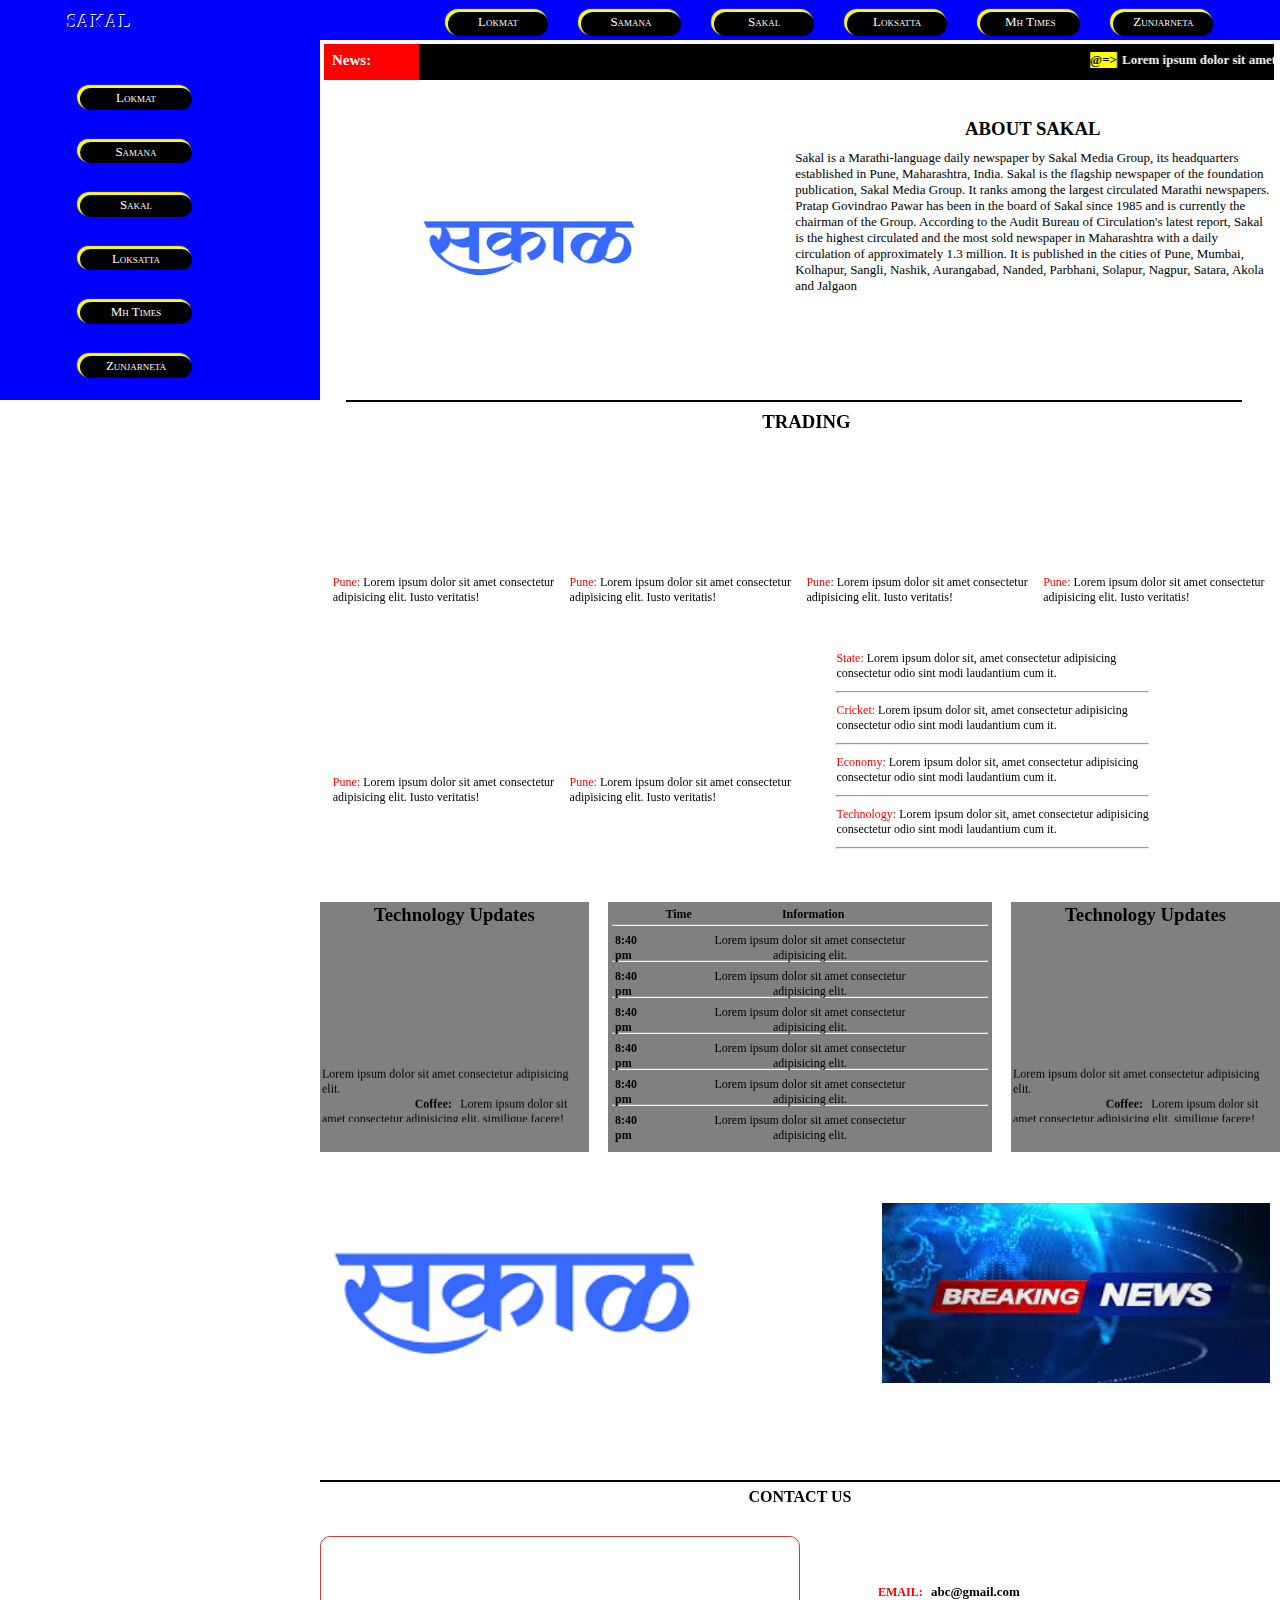
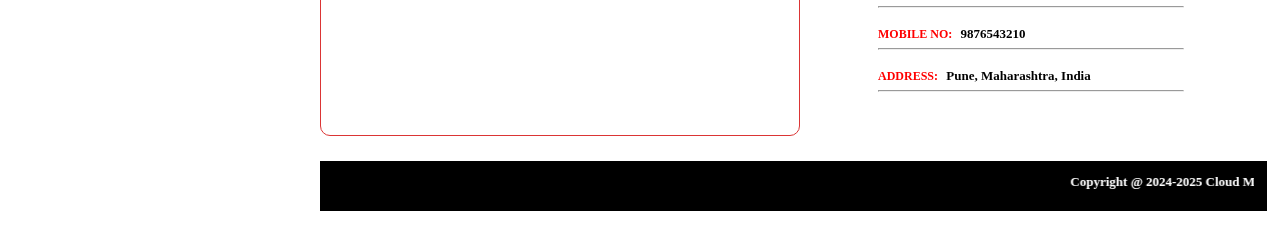
<file: sakal.html>
<!DOCTYPE html>
<html lang="en">

<head>
    <meta charset="UTF-8">
    <meta name="viewport" content="width=device-width, initial-scale=1.0">
    <title>Sakal</title>
    <link rel="stylesheet" href="style1.css">
</head>

<body>
    <header>
        <div class="header_1">
            <!-- horizontal nav -->
            <div class="nav_1">
                <div class="logo">
                    <h3 class="logo_heading"><a href="index.html" style="text-decoration: none;">SAKAL</a></h3>
                </div>
                <div class="navabar_content">
                    <div class="box1"><a href="lokmat.html" class="a1">Lokmat</a></div>
                    <div class="box1"><a href="samana.html" class="a1">Samana</a> </div>
                    <div class="box1"><a href="sakal.html" class="a1">Sakal</a></div>
                    <div class="box1"><a href="Loksatta.html" class="a1">Loksatta</a></div>
                    <div class="box1"><a href="Mhtimes.html" class="a1">Mh Times</a></div>
                    <div class="box1"><a href="Zunjarneta.html" class="a1">Zunjarneta</a></div>
                </div>
            </div>

            <div class="nav_2">
                <!-- vertical nav -->
                <div class="nav_content">
                    <div class="box2" style="margin-top:15%;"><a href="lokmat.html" class="a1">Lokmat</a></div>
                    <div class="box2"><a href="samana.html" class="a1">Samana</a> </div>
                    <div class="box2"><a href="sakal.html" class="a1">Sakal</a></div>
                    <div class="box2"><a href="loksatta.html" class="a1">Loksatta</a></div>
                    <div class="box2"><a href="mhtimes.html" class="a1">Mh Times</a></div>
                    <div class="box2"><a href="zunjarneta.html" class="a1">Zunjarneta</a></div>
                </div>

                <!-- section1 -->
                <div class="sect_1">

                    <!-- notice -->
                    <div class="news_section">
                        <div class="news_box">
                            <p class="news_heading">News: </p>
                        </div>
                        <div style="float: left; width: 90%">
                            <marquee behavior="" scrollamount="20" direction="" class="marq" width="100%">
                                <p>
                                <p id="p1">@=> </p> Lorem ipsum dolor sit amet consectetur adipisicing elit.Hie, vero!
                                From Pune
                                </p>
                            </marquee>
                        </div>
                    </div>

                    <div class="box8">
                        <div class="img1">
                            <img src="./media/l1.png" alt="" height="60%" width="80%">
                        </div>
                        <div class="info">
                            <h3>ABOUT SAKAL</h3>
                            <p class="info_para">Sakal is a Marathi-language daily newspaper
                                by Sakal Media Group, its headquarters
                                established in Pune, Maharashtra, India. Sakal is the flagship newspaper of the
                                foundation
                                publication, Sakal Media
                                Group. It ranks among the largest circulated Marathi newspapers.

                                Pratap Govindrao Pawar has been in the board of Sakal since 1985 and is currently the
                                chairman
                                of the Group. According
                                to the Audit Bureau of Circulation's latest report, Sakal is the highest circulated and
                                the most sold newspaper in
                                Maharashtra with a daily circulation of approximately 1.3 million.
                                It is published in the cities of Pune, Mumbai, Kolhapur, Sangli, Nashik, Aurangabad,
                                Nanded,
                                Parbhani, Solapur, Nagpur,
                                Satara, Akola and Jalgaon</p>
                        </div>
                    </div>
                </div>
            </div>
        </div>

    </header>
    <div class="line"></div>

    <!-- video boxes -->
    <section>
        <!-- <div class="margin_container"></div> -->
        <div class="trading_container">
            <h3 class="title_trading">TRADING</h3>
            <br>
            <div class="video_box1">
                <div class="video_1">
                    <iframe width="90%" height="100%"
                        src="https://www.youtube.com/embed/RgBPieyz6bk?si=YdTMoxrzIiv4FMP2" title="YouTube video player"
                        frameborder="0"
                        allow="accelerometer; autoplay; clipboard-write; encrypted-media; gyroscope; picture-in-picture; web-share"
                        allowfullscreen></iframe>
                    <p class="para"><span class="heading_para">Pune: </span>Lorem ipsum dolor sit amet consectetur
                        adipisicing elit. Iusto
                        veritatis!</p>
                </div>
                <div class="video_1">
                    <iframe width="90%" height="100%"
                        src="https://www.youtube.com/embed/-9hhvsjlvD0?si=qZVEDQ9VrEZWxqNY" title="YouTube video player"
                        frameborder="0"
                        allow="accelerometer; autoplay; clipboard-write; encrypted-media; gyroscope; picture-in-picture; web-share"
                        allowfullscreen></iframe>
                    <p class="para"><span class="heading_para">Pune: </span>Lorem ipsum dolor sit amet consectetur
                        adipisicing elit. Iusto
                        veritatis!</p>
                </div>
                <div class="video_1">
                    <iframe width="90%" height="100%"
                        src="https://www.youtube.com/embed/VlSg2RP5eAY?si=jRuse4_527zigH2r" title="YouTube video player"
                        frameborder="0"
                        allow="accelerometer; autoplay; clipboard-write; encrypted-media; gyroscope; picture-in-picture; web-share"
                        allowfullscreen></iframe>
                    <p class="para"><span class="heading_para">Pune: </span>Lorem ipsum dolor sit amet consectetur
                        adipisicing elit. Iusto
                        veritatis!</p>
                </div>
                <div class="video_1">
                    <iframe width="90%" height="100%"
                        src="https://www.youtube.com/embed/1WBLR1mlwX4?si=0payIFJWh9kJcMEL" title="YouTube video player"
                        frameborder="0"
                        allow="accelerometer; autoplay; clipboard-write; encrypted-media; gyroscope; picture-in-picture; web-share"
                        allowfullscreen></iframe>
                    <p class="para"><span class="heading_para">Pune: </span>Lorem ipsum dolor sit amet consectetur
                        adipisicing elit. Iusto
                        veritatis!</p>
                </div>
            </div>
            <div class="video_box1">
                <div class="video_1">
                    <iframe width="90%" height="100%"
                        src="https://www.youtube.com/embed/ZUrFVTfb1yU?si=1ZZi61nEhsnwCJ5S" title="YouTube video player"
                        frameborder="0"
                        allow="accelerometer; autoplay; clipboard-write; encrypted-media; gyroscope; picture-in-picture; web-share"
                        allowfullscreen></iframe>
                    <p class="para"><span class="heading_para">Pune: </span>Lorem ipsum dolor sit amet consectetur
                        adipisicing elit. Iusto
                        veritatis!</p>
                </div>
                <div class="video_1">
                    <iframe width="90%" height="100%"
                        src="https://www.youtube.com/embed/T2JBKzjGTNI?si=ep_FOoqjnZhi85eT" title="YouTube video player"
                        frameborder="0"
                        allow="accelerometer; autoplay; clipboard-write; encrypted-media; gyroscope; picture-in-picture; web-share"
                        allowfullscreen></iframe>
                    <p class="para"><span class="heading_para">Pune: </span>Lorem ipsum dolor sit amet consectetur
                        adipisicing elit. Iusto
                        veritatis!</p>
                </div>
                <div class="extra_info">
                    <p class="para"><span class="heading_para">State: </span> Lorem ipsum dolor sit, amet consectetur
                        adipisicing
                        <br>
                        consectetur odio sint modi laudantium cum it.
                    </p>
                    <hr style="margin-top: 10px; margin-bottom: 10px;">
                    <p class="para"><span class="heading_para">Cricket: </span> Lorem ipsum dolor sit, amet consectetur
                        adipisicing
                        <br>
                        consectetur odio sint modi laudantium cum it.
                    </p>
                    <hr style="margin-top: 10px; margin-bottom: 10px;">
                    <p class="para"><span class="heading_para">Economy: </span> Lorem ipsum dolor sit, amet consectetur
                        adipisicing
                        <br>
                        consectetur odio sint modi laudantium cum it.
                    </p>
                    <hr style="margin-top: 10px; margin-bottom: 10px;">
                    <p class="para"><span class="heading_para">Technology: </span> Lorem ipsum dolor sit, amet
                        consectetur
                        adipisicing
                        <br>
                        consectetur odio sint modi laudantium cum it.
                    </p>
                    <hr style="margin-top: 10px; margin-bottom: 10px;">
                </div>
            </div>

    </section>
    <!-- update boxes -->
    <section>
        <div class="update">
            <div class="update1">
                <h3>Technology Updates</h3>
                <marquee behavior="scroll" direction="up" class="mq">
                    Lorem ipsum dolor sit amet consectetur adipisicing elit.
                    <br>
                    <span class="s1">Coffee: </span>Lorem ipsum dolor sit amet consectetur adipisicing elit. similique
                    facere! <br>
                    <span class="s1">Health: </span>Lorem ipsum dolor sit amet consectetur adipisicing elit. similique
                    facere!
                </marquee>
            </div>
            <div class="update2">
                <span class="t1">Time</span><span class="t1">Information</span>
                <hr style="margin: 2px">
                <!-- 1 -->
                <div class="div1">8:40 pm</div>
                <div class="div2">Lorem ipsum dolor sit amet consectetur
                    <br> adipisicing elit.

                </div>
                <hr style="margin: 2px">
                <!-- 2 -->
                <div class="div1">8:40 pm</div>
                <div class="div2">Lorem ipsum dolor sit amet consectetur
                    <br>adipisicing elit.

                </div>
                <hr style="margin: 2px">
                <!-- 3 -->
                <div class="div1">8:40 pm</div>
                <div class="div2">Lorem ipsum dolor sit amet consectetur
                    <br>adipisicing elit.

                </div>
                <hr style="margin: 2px">
                <!-- 4 -->
                <div class="div1">8:40 pm</div>
                <div class="div2">Lorem ipsum dolor sit amet consectetur
                    <br> adipisicing elit.

                </div>
                <hr style="margin: 2px">
                <!-- 5 -->
                <div class="div1">8:40 pm</div>
                <div class="div2">Lorem ipsum dolor sit amet consectetur
                    <br>adipisicing elit.

                </div>
                <hr style="margin: 2px">
                <!-- 6 -->
                <div class="div1">8:40 pm</div>
                <div class="div2">Lorem ipsum dolor sit amet consectetur
                    <br>adipisicing elit.

                </div>
            </div>
            <div class="update1">
                <h3>Technology Updates</h3>
                <marquee behavior="scroll" direction="up" class="mq">
                    Lorem ipsum dolor sit amet consectetur adipisicing elit.
                    <br>
                    <span class="s1">Coffee: </span>Lorem ipsum dolor sit amet consectetur adipisicing elit. similique
                    facere! <br>
                    <span class="s1">Health: </span>Lorem ipsum dolor sit amet consectetur adipisicing elit. similique
                    facere!
                </marquee>
            </div>
        </div>
    </section>

    <!-- images -->
    <section>
        <div class="images_section">
            <div class="img2">
                <img src="./media/l1.png" alt="" height="90%" width="90%">
            </div>
            <div class="img2">
                <img src="./media/breaking.jpeg" alt="" height="90%" width="90%" style="margin-left: 30%;">
            </div>
        </div>
    </section>
    <!-- contact box -->
    <section style="width: 100%;">
        <div class="contact_box">
            CONTACT US
        </div>

        <div class="sec_3">
            <div class="sec_4">
                <iframe
                    src="https://www.google.com/maps/embed?pb=!1m18!1m12!1m3!1d3782.8519883514996!2d73.91089547348753!3d18.535589568718663!2m3!1f0!2f0!3f0!3m2!1i1024!2i768!4f13.1!3m3!1m2!1s0x3bc2c19ada453107%3A0x3d68320f038a8e0d!2sGoogle%20Pune!5e0!3m2!1sen!2sin!4v1702377532131!5m2!1sen!2sin"
                    width="100%" height="100%" style="border:1px solid rgb(219, 53, 53); border-radius: 10px;"
                    allowfullscreen="" loading="lazy" referrerpolicy="no-referrer-when-downgrade"></iframe>
            </div>
            <div class="sec_5">
                <h6 class="text">EMAIL:<span class="p_mail"> abc@gmail.com</span></h6>
                <hr style="margin-top:2%">
                <br>
                <h6 class="text">MOBILE NO:<span class="p_mail"> 9876543210</span></h6>
                <hr style="margin-top:2%">
                <br>
                <h6 class="text">ADDRESS:<span class="p_mail"> Pune, Maharashtra, India</span></h6>
                <hr style="margin-top:2%">
            </div>
        </div>
    </section>
    <!-- footer -->
    <footer>
        <div class="footer">
            <marquee behavior="" direction="" scrollamount="20">
                Copyright @ 2024-2025 Cloud Media Portal, L.L.C. All right reserved. Various Trademarks held by their
                Prospective owners.
                <br>
                <span class="s1">Terms & conditions</span>

            </marquee>
        </div>
    </footer>
</body>

</html>
</file>
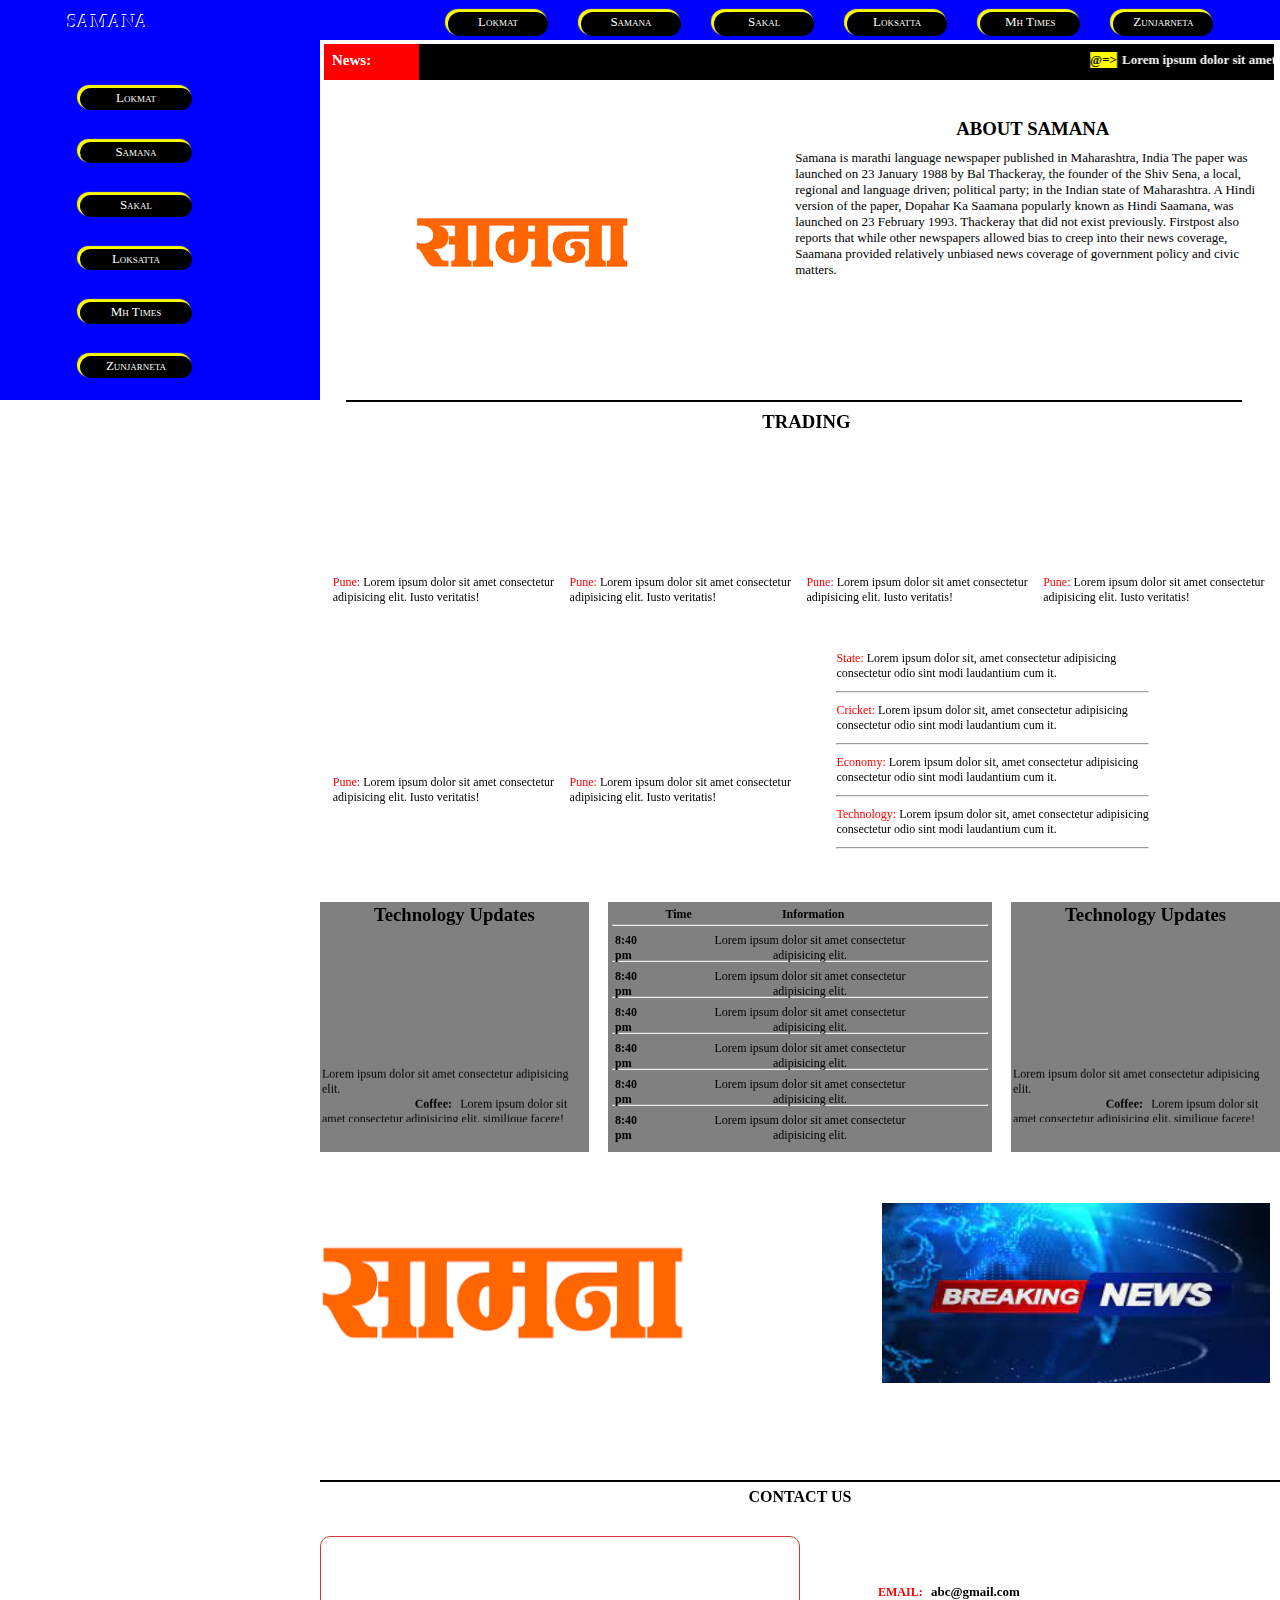
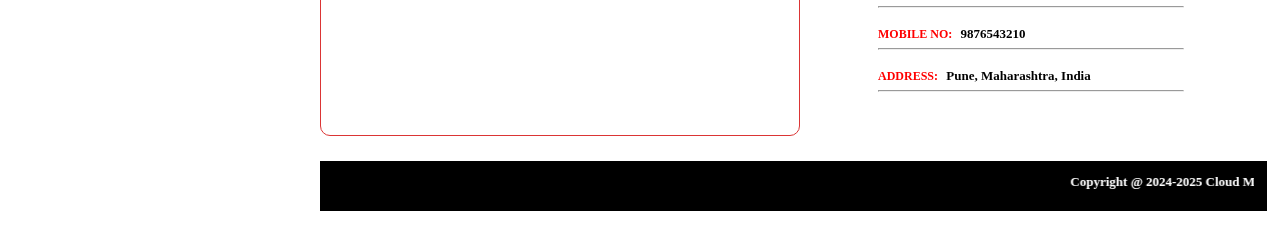
<file: samana.html>
<!DOCTYPE html>
<html lang="en">

<head>
    <meta charset="UTF-8">
    <meta name="viewport" content="width=device-width, initial-scale=1.0">
    <title>Samana</title>
    <link rel="stylesheet" href="style1.css">
</head>

<body>
    <header>
        <div class="header_1">
            <!-- horizontal nav -->
            <div class="nav_1">
                <div class="logo">
                    <h3 class="logo_heading"><a href="index.html" style="text-decoration: none;">SAMANA</a></h3>
                </div>
                <div class="navabar_content">
                    <div class="box1"><a href="lokmat.html" class="a1">Lokmat</a></div>
                    <div class="box1"><a href="samana.html" class="a1">Samana</a> </div>
                    <div class="box1"><a href="sakal.html" class="a1">Sakal</a></div>
                    <div class="box1"><a href="Loksatta.html" class="a1">Loksatta</a></div>
                    <div class="box1"><a href="Mhtimes.html" class="a1">Mh Times</a></div>
                    <div class="box1"><a href="Zunjarneta.html" class="a1">Zunjarneta</a></div>
                </div>
            </div>

            <div class="nav_2">
                <!-- vertical nav -->
                <div class="nav_content">
                    <div class="box2" style="margin-top:15%;"><a href="lokmat.html" class="a1">Lokmat</a></div>
                    <div class="box2"><a href="samana.html" class="a1">Samana</a> </div>
                    <div class="box2"><a href="sakal.html" class="a1">Sakal</a></div>
                    <div class="box2"><a href="loksatta.html" class="a1">Loksatta</a></div>
                    <div class="box2"><a href="mhtimes.html" class="a1">Mh Times</a></div>
                    <div class="box2"><a href="zunjarneta.html" class="a1">Zunjarneta</a></div>
                </div>

                <!-- section1 -->
                <div class="sect_1">

                    <!-- notice -->
                    <div class="news_section">
                        <div class="news_box">
                            <p class="news_heading">News: </p>
                        </div>
                        <div style="float: left; width: 90%">
                            <marquee behavior="" scrollamount="20" direction="" class="marq" width="100%">
                                <p>
                                <p id="p1">@=> </p> Lorem ipsum dolor sit amet consectetur adipisicing elit.Hie, vero!
                                From Pune
                                </p>
                            </marquee>
                        </div>
                    </div>

                    <div class="box8">
                        <div class="img1">
                            <img src="./media/l4.png" alt="" height="60%" width="80%">
                        </div>
                        <div class="info">
                            <h3>ABOUT SAMANA</h3>
                            <p class="info_para">Samana is marathi language newspaper published in Maharashtra, India
                                The paper was launched on 23 January 1988 by Bal Thackeray, the founder of the Shiv
                                Sena, a
                                local, regional and language
                                driven; political party; in the Indian state of Maharashtra. A Hindi version of the
                                paper,
                                Dopahar Ka Saamana popularly
                                known as Hindi Saamana, was launched on 23 February 1993.
                                Thackeray that did not exist previously. Firstpost also reports that while other
                                newspapers
                                allowed bias to creep into
                                their news coverage, Saamana provided relatively unbiased news coverage of government
                                policy and
                                civic matters.</p>
                        </div>
                    </div>
                </div>
            </div>
        </div>

    </header>
    <div class="line"></div>

    <!-- video boxes -->
    <section>
        <!-- <div class="margin_container"></div> -->
        <div class="trading_container">
            <h3 class="title_trading">TRADING</h3>
            <br>
            <div class="video_box1">
                <div class="video_1">
                    <iframe width="90%" height="100%"
                        src="https://www.youtube.com/embed/RgBPieyz6bk?si=YdTMoxrzIiv4FMP2" title="YouTube video player"
                        frameborder="0"
                        allow="accelerometer; autoplay; clipboard-write; encrypted-media; gyroscope; picture-in-picture; web-share"
                        allowfullscreen></iframe>
                    <p class="para"><span class="heading_para">Pune: </span>Lorem ipsum dolor sit amet consectetur
                        adipisicing elit. Iusto
                        veritatis!</p>
                </div>
                <div class="video_1">
                    <iframe width="90%" height="100%"
                        src="https://www.youtube.com/embed/-9hhvsjlvD0?si=qZVEDQ9VrEZWxqNY" title="YouTube video player"
                        frameborder="0"
                        allow="accelerometer; autoplay; clipboard-write; encrypted-media; gyroscope; picture-in-picture; web-share"
                        allowfullscreen></iframe>
                    <p class="para"><span class="heading_para">Pune: </span>Lorem ipsum dolor sit amet consectetur
                        adipisicing elit. Iusto
                        veritatis!</p>
                </div>
                <div class="video_1">
                    <iframe width="90%" height="100%"
                        src="https://www.youtube.com/embed/VlSg2RP5eAY?si=jRuse4_527zigH2r" title="YouTube video player"
                        frameborder="0"
                        allow="accelerometer; autoplay; clipboard-write; encrypted-media; gyroscope; picture-in-picture; web-share"
                        allowfullscreen></iframe>
                    <p class="para"><span class="heading_para">Pune: </span>Lorem ipsum dolor sit amet consectetur
                        adipisicing elit. Iusto
                        veritatis!</p>
                </div>
                <div class="video_1">
                    <iframe width="90%" height="100%"
                        src="https://www.youtube.com/embed/1WBLR1mlwX4?si=0payIFJWh9kJcMEL" title="YouTube video player"
                        frameborder="0"
                        allow="accelerometer; autoplay; clipboard-write; encrypted-media; gyroscope; picture-in-picture; web-share"
                        allowfullscreen></iframe>
                    <p class="para"><span class="heading_para">Pune: </span>Lorem ipsum dolor sit amet consectetur
                        adipisicing elit. Iusto
                        veritatis!</p>
                </div>
            </div>
            <div class="video_box1">
                <div class="video_1">
                    <iframe width="90%" height="100%"
                        src="https://www.youtube.com/embed/ZUrFVTfb1yU?si=1ZZi61nEhsnwCJ5S" title="YouTube video player"
                        frameborder="0"
                        allow="accelerometer; autoplay; clipboard-write; encrypted-media; gyroscope; picture-in-picture; web-share"
                        allowfullscreen></iframe>
                    <p class="para"><span class="heading_para">Pune: </span>Lorem ipsum dolor sit amet consectetur
                        adipisicing elit. Iusto
                        veritatis!</p>
                </div>
                <div class="video_1">
                    <iframe width="90%" height="100%"
                        src="https://www.youtube.com/embed/T2JBKzjGTNI?si=ep_FOoqjnZhi85eT" title="YouTube video player"
                        frameborder="0"
                        allow="accelerometer; autoplay; clipboard-write; encrypted-media; gyroscope; picture-in-picture; web-share"
                        allowfullscreen></iframe>
                    <p class="para"><span class="heading_para">Pune: </span>Lorem ipsum dolor sit amet consectetur
                        adipisicing elit. Iusto
                        veritatis!</p>
                </div>
                <div class="extra_info">
                    <p class="para"><span class="heading_para">State: </span> Lorem ipsum dolor sit, amet consectetur
                        adipisicing
                        <br>
                        consectetur odio sint modi laudantium cum it.
                    </p>
                    <hr style="margin-top: 10px; margin-bottom: 10px;">
                    <p class="para"><span class="heading_para">Cricket: </span> Lorem ipsum dolor sit, amet consectetur
                        adipisicing
                        <br>
                        consectetur odio sint modi laudantium cum it.
                    </p>
                    <hr style="margin-top: 10px; margin-bottom: 10px;">
                    <p class="para"><span class="heading_para">Economy: </span> Lorem ipsum dolor sit, amet consectetur
                        adipisicing
                        <br>
                        consectetur odio sint modi laudantium cum it.
                    </p>
                    <hr style="margin-top: 10px; margin-bottom: 10px;">
                    <p class="para"><span class="heading_para">Technology: </span> Lorem ipsum dolor sit, amet
                        consectetur
                        adipisicing
                        <br>
                        consectetur odio sint modi laudantium cum it.
                    </p>
                    <hr style="margin-top: 10px; margin-bottom: 10px;">
                </div>
            </div>

    </section>
    <!-- update boxes -->
    <section>
        <div class="update">
            <div class="update1">
                <h3>Technology Updates</h3>
                <marquee behavior="scroll" direction="up" class="mq">
                    Lorem ipsum dolor sit amet consectetur adipisicing elit.
                    <br>
                    <span class="s1">Coffee: </span>Lorem ipsum dolor sit amet consectetur adipisicing elit. similique
                    facere! <br>
                    <span class="s1">Health: </span>Lorem ipsum dolor sit amet consectetur adipisicing elit. similique
                    facere!
                </marquee>
            </div>
            <div class="update2">
                <span class="t1">Time</span><span class="t1">Information</span>
                <hr style="margin: 2px">
                <!-- 1 -->
                <div class="div1">8:40 pm</div>
                <div class="div2">Lorem ipsum dolor sit amet consectetur
                    <br> adipisicing elit.

                </div>
                <hr style="margin: 2px">
                <!-- 2 -->
                <div class="div1">8:40 pm</div>
                <div class="div2">Lorem ipsum dolor sit amet consectetur
                    <br>adipisicing elit.

                </div>
                <hr style="margin: 2px">
                <!-- 3 -->
                <div class="div1">8:40 pm</div>
                <div class="div2">Lorem ipsum dolor sit amet consectetur
                    <br>adipisicing elit.

                </div>
                <hr style="margin: 2px">
                <!-- 4 -->
                <div class="div1">8:40 pm</div>
                <div class="div2">Lorem ipsum dolor sit amet consectetur
                    <br> adipisicing elit.

                </div>
                <hr style="margin: 2px">
                <!-- 5 -->
                <div class="div1">8:40 pm</div>
                <div class="div2">Lorem ipsum dolor sit amet consectetur
                    <br>adipisicing elit.

                </div>
                <hr style="margin: 2px">
                <!-- 6 -->
                <div class="div1">8:40 pm</div>
                <div class="div2">Lorem ipsum dolor sit amet consectetur
                    <br>adipisicing elit.

                </div>
            </div>
            <div class="update1">
                <h3>Technology Updates</h3>
                <marquee behavior="scroll" direction="up" class="mq">
                    Lorem ipsum dolor sit amet consectetur adipisicing elit.
                    <br>
                    <span class="s1">Coffee: </span>Lorem ipsum dolor sit amet consectetur adipisicing elit. similique
                    facere! <br>
                    <span class="s1">Health: </span>Lorem ipsum dolor sit amet consectetur adipisicing elit. similique
                    facere!
                </marquee>
            </div>
        </div>
    </section>

    <!-- images -->
    <section>
        <div class="images_section">
            <div class="img2">
                <img src="./media/l4.png" alt="" height="90%" width="90%">
            </div>
            <div class="img2">
                <img src="./media/breaking.jpeg" alt="" height="90%" width="90%" style="margin-left: 30%;">
            </div>
        </div>
    </section>
    <!-- contact box -->
    <section style="width: 100%;">
        <div class="contact_box">
            CONTACT US
        </div>

        <div class="sec_3">
            <div class="sec_4">
                <iframe
                    src="https://www.google.com/maps/embed?pb=!1m18!1m12!1m3!1d3782.8519883514996!2d73.91089547348753!3d18.535589568718663!2m3!1f0!2f0!3f0!3m2!1i1024!2i768!4f13.1!3m3!1m2!1s0x3bc2c19ada453107%3A0x3d68320f038a8e0d!2sGoogle%20Pune!5e0!3m2!1sen!2sin!4v1702377532131!5m2!1sen!2sin"
                    width="100%" height="100%" style="border:1px solid rgb(219, 53, 53); border-radius: 10px;"
                    allowfullscreen="" loading="lazy" referrerpolicy="no-referrer-when-downgrade"></iframe>
            </div>
            <div class="sec_5">
                <h6 class="text">EMAIL:<span class="p_mail"> abc@gmail.com</span></h6>
                <hr style="margin-top:2%">
                <br>
                <h6 class="text">MOBILE NO:<span class="p_mail"> 9876543210</span></h6>
                <hr style="margin-top:2%">
                <br>
                <h6 class="text">ADDRESS:<span class="p_mail"> Pune, Maharashtra, India</span></h6>
                <hr style="margin-top:2%">
            </div>
        </div>
    </section>
    <!-- footer -->
    <footer>
        <div class="footer">
            <marquee behavior="" direction="" scrollamount="20">
                Copyright @ 2024-2025 Cloud Media Portal, L.L.C. All right reserved. Various Trademarks held by their
                Prospective owners.
                <br>
                <span class="s1">Terms & conditions</span>

            </marquee>
        </div>
    </footer>
</body>

</html>
</file>
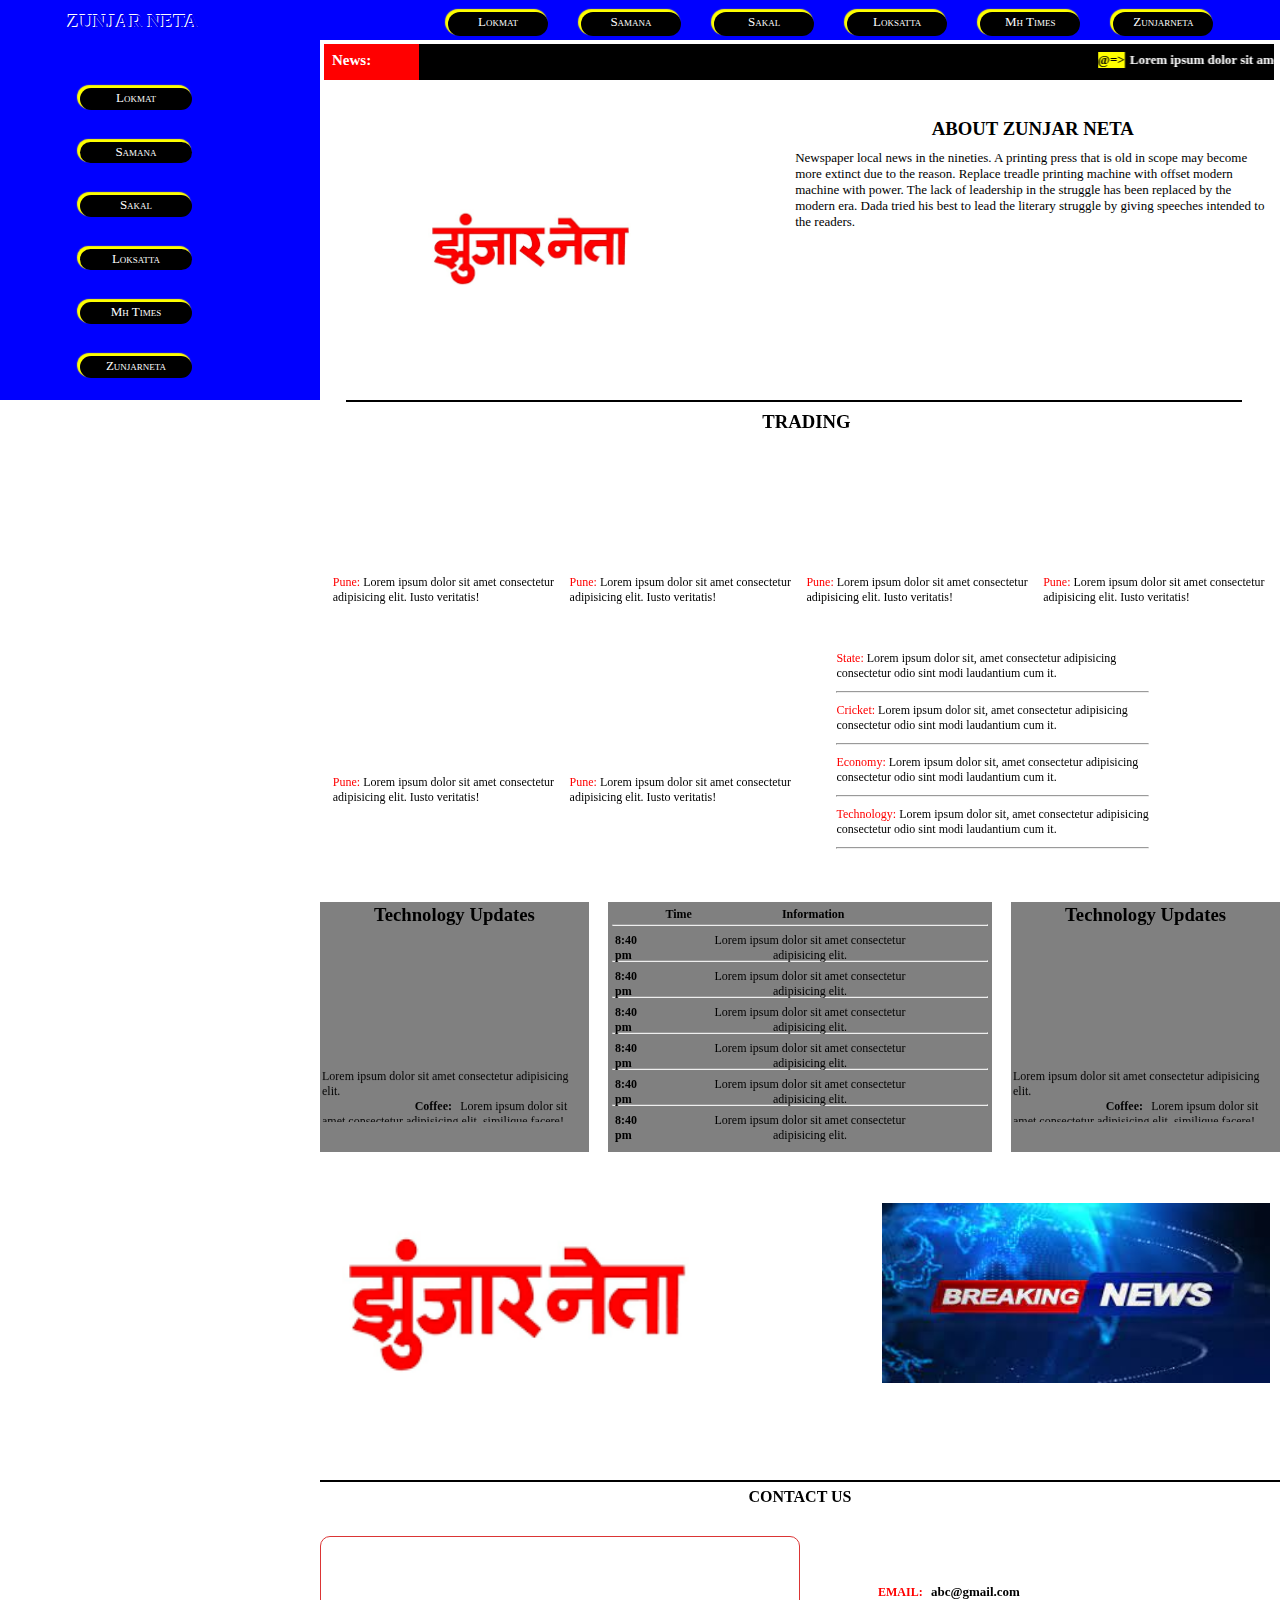
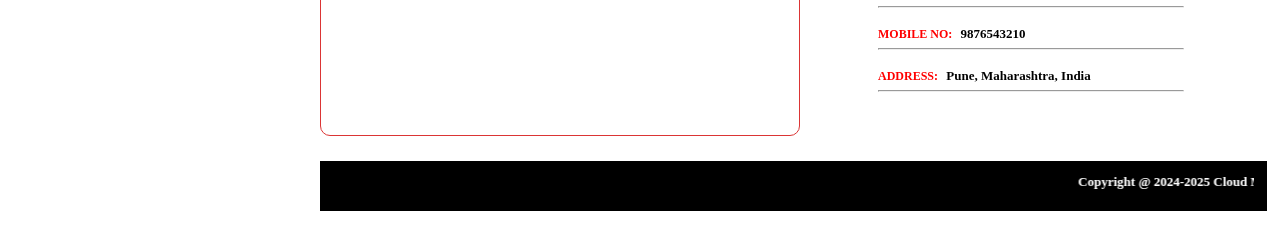
<file: zunjarneta.html>
<!DOCTYPE html>
<html lang="en">

<head>
    <meta charset="UTF-8">
    <meta name="viewport" content="width=device-width, initial-scale=1.0">
    <title>Zunjar Neta</title>
    <link rel="stylesheet" href="style1.css">
</head>

<body>
    <header>
        <div class="header_1">
            <!-- horizontal nav -->
            <div class="nav_1">
                <div class="logo">
                    <h3 class="logo_heading"><a href="index.html" style="text-decoration: none;">ZUNJAR NETA</a></h3>
                </div>
                <div class="navabar_content">
                    <div class="box1"><a href="lokmat.html" class="a1">Lokmat</a></div>
                    <div class="box1"><a href="samana.html" class="a1">Samana</a> </div>
                    <div class="box1"><a href="sakal.html" class="a1">Sakal</a></div>
                    <div class="box1"><a href="Loksatta.html" class="a1">Loksatta</a></div>
                    <div class="box1"><a href="Mhtimes.html" class="a1">Mh Times</a></div>
                    <div class="box1"><a href="Zunjarneta.html" class="a1">Zunjarneta</a></div>
                </div>
            </div>

            <div class="nav_2">
                <!-- vertical nav -->
                <div class="nav_content">
                    <div class="box2" style="margin-top:15%;"><a href="lokmat.html" class="a1">Lokmat</a></div>
                    <div class="box2"><a href="samana.html" class="a1">Samana</a> </div>
                    <div class="box2"><a href="sakal.html" class="a1">Sakal</a></div>
                    <div class="box2"><a href="loksatta.html" class="a1">Loksatta</a></div>
                    <div class="box2"><a href="mhtimes.html" class="a1">Mh Times</a></div>
                    <div class="box2"><a href="zunjarneta.html" class="a1">Zunjarneta</a></div>
                </div>

                <!-- section1 -->
                <div class="sect_1">

                    <!-- notice -->
                    <div class="news_section">
                        <div class="news_box">
                            <p class="news_heading">News: </p>
                        </div>
                        <div style="float: left; width: 90%">
                            <marquee behavior="" scrollamount="20" direction="" class="marq" width="100%">
                                <p>
                                <p id="p1">@=> </p> Lorem ipsum dolor sit amet consectetur adipisicing elit.Hie, vero!
                                From Pune
                                </p>
                            </marquee>
                        </div>
                    </div>

                    <div class="box8">
                        <div class="img1">
                            <img src="./media/l6.png" alt="" height="60%" width="80%">
                        </div>
                        <div class="info">
                            <h3>ABOUT ZUNJAR NETA</h3>
                            <p class="info_para">Newspaper local news in the nineties. A printing press that is old in
                                scope may
                                become more extinct due to the reason.
                                Replace treadle printing machine with offset modern machine with power. The lack of
                                leadership
                                in the struggle has been
                                replaced by the modern era. Dada tried his best to lead the literary struggle by giving
                                speeches
                                intended to the
                                readers.</p>
                        </div>
                    </div>
                </div>
            </div>
        </div>

    </header>
    <div class="line"></div>

    <!-- video boxes -->
    <section>
        <!-- <div class="margin_container"></div> -->
        <div class="trading_container">
            <h3 class="title_trading">TRADING</h3>
            <br>
            <div class="video_box1">
                <div class="video_1">
                    <iframe width="90%" height="100%"
                        src="https://www.youtube.com/embed/RgBPieyz6bk?si=YdTMoxrzIiv4FMP2" title="YouTube video player"
                        frameborder="0"
                        allow="accelerometer; autoplay; clipboard-write; encrypted-media; gyroscope; picture-in-picture; web-share"
                        allowfullscreen></iframe>
                    <p class="para"><span class="heading_para">Pune: </span>Lorem ipsum dolor sit amet consectetur
                        adipisicing elit. Iusto
                        veritatis!</p>
                </div>
                <div class="video_1">
                    <iframe width="90%" height="100%"
                        src="https://www.youtube.com/embed/-9hhvsjlvD0?si=qZVEDQ9VrEZWxqNY" title="YouTube video player"
                        frameborder="0"
                        allow="accelerometer; autoplay; clipboard-write; encrypted-media; gyroscope; picture-in-picture; web-share"
                        allowfullscreen></iframe>
                    <p class="para"><span class="heading_para">Pune: </span>Lorem ipsum dolor sit amet consectetur
                        adipisicing elit. Iusto
                        veritatis!</p>
                </div>
                <div class="video_1">
                    <iframe width="90%" height="100%"
                        src="https://www.youtube.com/embed/VlSg2RP5eAY?si=jRuse4_527zigH2r" title="YouTube video player"
                        frameborder="0"
                        allow="accelerometer; autoplay; clipboard-write; encrypted-media; gyroscope; picture-in-picture; web-share"
                        allowfullscreen></iframe>
                    <p class="para"><span class="heading_para">Pune: </span>Lorem ipsum dolor sit amet consectetur
                        adipisicing elit. Iusto
                        veritatis!</p>
                </div>
                <div class="video_1">
                    <iframe width="90%" height="100%"
                        src="https://www.youtube.com/embed/1WBLR1mlwX4?si=0payIFJWh9kJcMEL" title="YouTube video player"
                        frameborder="0"
                        allow="accelerometer; autoplay; clipboard-write; encrypted-media; gyroscope; picture-in-picture; web-share"
                        allowfullscreen></iframe>
                    <p class="para"><span class="heading_para">Pune: </span>Lorem ipsum dolor sit amet consectetur
                        adipisicing elit. Iusto
                        veritatis!</p>
                </div>
            </div>
            <div class="video_box1">
                <div class="video_1">
                    <iframe width="90%" height="100%"
                        src="https://www.youtube.com/embed/ZUrFVTfb1yU?si=1ZZi61nEhsnwCJ5S" title="YouTube video player"
                        frameborder="0"
                        allow="accelerometer; autoplay; clipboard-write; encrypted-media; gyroscope; picture-in-picture; web-share"
                        allowfullscreen></iframe>
                    <p class="para"><span class="heading_para">Pune: </span>Lorem ipsum dolor sit amet consectetur
                        adipisicing elit. Iusto
                        veritatis!</p>
                </div>
                <div class="video_1">
                    <iframe width="90%" height="100%"
                        src="https://www.youtube.com/embed/T2JBKzjGTNI?si=ep_FOoqjnZhi85eT" title="YouTube video player"
                        frameborder="0"
                        allow="accelerometer; autoplay; clipboard-write; encrypted-media; gyroscope; picture-in-picture; web-share"
                        allowfullscreen></iframe>
                    <p class="para"><span class="heading_para">Pune: </span>Lorem ipsum dolor sit amet consectetur
                        adipisicing elit. Iusto
                        veritatis!</p>
                </div>
                <div class="extra_info">
                    <p class="para"><span class="heading_para">State: </span> Lorem ipsum dolor sit, amet consectetur
                        adipisicing
                        <br>
                        consectetur odio sint modi laudantium cum it.
                    </p>
                    <hr style="margin-top: 10px; margin-bottom: 10px;">
                    <p class="para"><span class="heading_para">Cricket: </span> Lorem ipsum dolor sit, amet consectetur
                        adipisicing
                        <br>
                        consectetur odio sint modi laudantium cum it.
                    </p>
                    <hr style="margin-top: 10px; margin-bottom: 10px;">
                    <p class="para"><span class="heading_para">Economy: </span> Lorem ipsum dolor sit, amet consectetur
                        adipisicing
                        <br>
                        consectetur odio sint modi laudantium cum it.
                    </p>
                    <hr style="margin-top: 10px; margin-bottom: 10px;">
                    <p class="para"><span class="heading_para">Technology: </span> Lorem ipsum dolor sit, amet
                        consectetur
                        adipisicing
                        <br>
                        consectetur odio sint modi laudantium cum it.
                    </p>
                    <hr style="margin-top: 10px; margin-bottom: 10px;">
                </div>
            </div>

    </section>
    <!-- update boxes -->
    <section>
        <div class="update">
            <div class="update1">
                <h3>Technology Updates</h3>
                <marquee behavior="scroll" direction="up" class="mq">
                    Lorem ipsum dolor sit amet consectetur adipisicing elit.
                    <br>
                    <span class="s1">Coffee: </span>Lorem ipsum dolor sit amet consectetur adipisicing elit. similique
                    facere! <br>
                    <span class="s1">Health: </span>Lorem ipsum dolor sit amet consectetur adipisicing elit. similique
                    facere!
                </marquee>
            </div>
            <div class="update2">
                <span class="t1">Time</span><span class="t1">Information</span>
                <hr style="margin: 2px">
                <!-- 1 -->
                <div class="div1">8:40 pm</div>
                <div class="div2">Lorem ipsum dolor sit amet consectetur
                    <br> adipisicing elit.

                </div>
                <hr style="margin: 2px">
                <!-- 2 -->
                <div class="div1">8:40 pm</div>
                <div class="div2">Lorem ipsum dolor sit amet consectetur
                    <br>adipisicing elit.

                </div>
                <hr style="margin: 2px">
                <!-- 3 -->
                <div class="div1">8:40 pm</div>
                <div class="div2">Lorem ipsum dolor sit amet consectetur
                    <br>adipisicing elit.

                </div>
                <hr style="margin: 2px">
                <!-- 4 -->
                <div class="div1">8:40 pm</div>
                <div class="div2">Lorem ipsum dolor sit amet consectetur
                    <br> adipisicing elit.

                </div>
                <hr style="margin: 2px">
                <!-- 5 -->
                <div class="div1">8:40 pm</div>
                <div class="div2">Lorem ipsum dolor sit amet consectetur
                    <br>adipisicing elit.

                </div>
                <hr style="margin: 2px">
                <!-- 6 -->
                <div class="div1">8:40 pm</div>
                <div class="div2">Lorem ipsum dolor sit amet consectetur
                    <br>adipisicing elit.

                </div>
            </div>
            <div class="update1">
                <h3>Technology Updates</h3>
                <marquee behavior="scroll" direction="up" class="mq">
                    Lorem ipsum dolor sit amet consectetur adipisicing elit.
                    <br>
                    <span class="s1">Coffee: </span>Lorem ipsum dolor sit amet consectetur adipisicing elit. similique
                    facere! <br>
                    <span class="s1">Health: </span>Lorem ipsum dolor sit amet consectetur adipisicing elit. similique
                    facere!
                </marquee>
            </div>
        </div>
    </section>

    <!-- images -->
    <section>
        <div class="images_section">
            <div class="img2">
                <img src="./media/l6.png" alt="" height="90%" width="90%">
            </div>
            <div class="img2">
                <img src="./media/breaking.jpeg" alt="" height="90%" width="90%" style="margin-left: 30%;">
            </div>
        </div>
    </section>
    <!-- contact box -->
    <section style="width: 100%;">
        <div class="contact_box">
            CONTACT US
        </div>

        <div class="sec_3">
            <div class="sec_4">
                <iframe
                    src="https://www.google.com/maps/embed?pb=!1m18!1m12!1m3!1d3782.8519883514996!2d73.91089547348753!3d18.535589568718663!2m3!1f0!2f0!3f0!3m2!1i1024!2i768!4f13.1!3m3!1m2!1s0x3bc2c19ada453107%3A0x3d68320f038a8e0d!2sGoogle%20Pune!5e0!3m2!1sen!2sin!4v1702377532131!5m2!1sen!2sin"
                    width="100%" height="100%" style="border:1px solid rgb(219, 53, 53); border-radius: 10px;"
                    allowfullscreen="" loading="lazy" referrerpolicy="no-referrer-when-downgrade"></iframe>
            </div>
            <div class="sec_5">
                <h6 class="text">EMAIL:<span class="p_mail"> abc@gmail.com</span></h6>
                <hr style="margin-top:2%">
                <br>
                <h6 class="text">MOBILE NO:<span class="p_mail"> 9876543210</span></h6>
                <hr style="margin-top:2%">
                <br>
                <h6 class="text">ADDRESS:<span class="p_mail"> Pune, Maharashtra, India</span></h6>
                <hr style="margin-top:2%">
            </div>
        </div>
    </section>
    <!-- footer -->
    <footer>
        <div class="footer">
            <marquee behavior="" direction="" scrollamount="20">
                Copyright @ 2024-2025 Cloud Media Portal, L.L.C. All right reserved. Various Trademarks held by their
                Prospective owners.
                <br>
                <span class="s1">Terms & conditions</span>

            </marquee>
        </div>
    </footer>
</body>

</html>
</file>
<file: style.css>
* {
  margin: 0;
  padding: 0;
  box-sizing: border-box;
}
/* header */
.header_1 {
  height: 100vh;
  width: 100%;
  background-color: orange;
}

/* horizontal nav */
.nav_1 {
  height: 10%;
  width: 100%;
  /* background-color: aqua; */
}

/* logo of navbar */
.logo {
  height: 100%;
  width: 35%;
  /* background-color: brown; */
  float: left;
}
.logo_heading {
  margin: 2.5% 6%;
  margin-right: 40%;
  color: blueviolet;
}

/* navbar content */
.navabar_content {
  height: 100%;
  width: 65%;
  /* background-color: blueviolet; */
  float: left;
}
/* links */
.box1 {
  float: left;
  width: 12%;
  height: 60%;
  background-color: black;
  margin-right: 4%;
  margin-top: 1.5%;
  box-shadow: -2px -2px 1px 1px aqua;
  border-radius: 15px;
  display: flex;
  justify-content: center;
  align-items: center;
}
.a1 {
  text-decoration: none;
  font-variant: small-caps;
  color: white;
  font-size: small;
}

/* vertical nav */
.nav_2 {
  height: 90%;
  width: 100%;
  /* background-color: blue; */
}
.nav_content {
  height: 100%;
  width: 25%;
  /* background-color: pink; */
  float: left;
}
.box2 {
  width: 35%;
  height: 6%;
  margin-top: 10%;
  margin-left: 25%;
  background-color: black;
  box-shadow: -2px -2px 1px 1px yellow;
  display: flex;
  justify-content: center;
  align-items: center;
  border-radius: 15px;
}

/* section */
.sect_1 {
  height: 100%;
  width: 75%;
  background-color: white;
  float: left;
}

/* notice section */
.notice_sect {
  height: 10%;
  width: 99%;
  background-color: black;
  margin: 4px;
  margin-bottom: 0;
}
.notice_box {
  width: 10%;
  height: 100%;
  background-color: red;
  float: left;
  color: white;
  display: flex;
  justify-content: center;
  align-items: center;
}
.notice_heading {
  font-size: 15px;
  font-weight: bold;
}
.marq {
  color: white;
  width: 100%;
  height:100%;
  font-weight: bold;
  font-size: small;
  display: flex;
  justify-content: center;
  align-items: center;
  margin-top:2%;
}
#p1 {
  float: left;
  margin-right: 5px;
  background-color: yellow;
  color: black;
}

/* paper link & form */
.paper_form {
  height: 89%;
  width: 99%;
  /* background-color: rgb(193, 179, 179); */
  margin-left: 4px;
}

/* paper link */
.paper_link {
  height: 100%;
  width: 65%;
  /* background-color: white; */
  border-right: 2px solid black;
  border-bottom: 2px solid black;
  float: left;
  margin-right: 1%;
}
.img {
  margin-left: 30px;
  margin-top: 20px;
  margin-bottom: 10px;
}
.paper {
  float: left;
  width: 33%;
  height: 50%;
  border-left: 2px solid black;
  border-top: 2px solid black;
}

/* form */
.join_form {
  height: 100%;
  width: 34%;
  background-color: grey;
  border: 2px solid gray;
  float: left;
}

.j_form {
  margin-left: 50px;
  text-align: left;
  font-size: 18px;
  font-weight: bold;
  margin-top: 30px;
}

.j_title {
  color: rgb(228, 205, 23);
  font-weight: bold;
  font-size: 26px;
  margin-bottom: 25px;
}
input {
  padding: 5px;
  height: 15px;
}
.btn {
  text-align: center;
  height: 35px;
  width: 80px;
  margin: 15px 40px;
  border-radius: 20px;
  border: 2px solid black;
  font-weight: bold;
}

/* contact box */
.contact_box {
  border-top: 2px solid black;
  border-bottom: 2px solid black;
  height: 30px;
  width: 75%;
  margin: 1% 25%;
  text-align: center;
  padding-top: 0.5%;
  font-weight: bold;
}

/* contact_details */

.sec_3 {
  margin-left: 25%;
  height: 200px;
  margin-top: 2%;
  width: 75%;
}
.sec_4 {
  float: left;
  width: 50%;
  height: 200px;
}
.sec_5 {
  color: red;
  float: left;
  padding-left: 30px;
  margin: 5% 5%;
  height: 100px;
  width: 35%;
}
.text {
  font-size: 12px;
}
.p_mail {
  font-size: 13px;
  margin-left: 5px;
  font-weight: bold;
  color: black;
}

/* footer */
.footer {
  height: 40px;
  background-color: black;
  width: 74%;
  font-size: 13px;
  font-weight: bold;
  color: white;
  padding: 10px;
  margin: 2% 25%;
}
</file>
<file: style1.css>
* {
  margin: 0;
  padding: 0;
  box-sizing: border-box;
}
/* header */
.header_1 {
  height: 400px;
  width: 100%;
  background-color: blue;
}

/* horizontal nav */
.nav_1 {
  height: 10%;
  width: 100%;
  /* background-color: aqua; */
}

/* logo of navbar */
.logo {
  height: 100%;
  width: 35%;
  /* background-color: brown; */
  float: left;
}
.logo_heading {
  margin: 2.5% 15%;
  margin-right: 40%;
  color: rgb(57, 1, 125);
  text-shadow: -1px -1px white;
}

/* navbar content */
.navabar_content {
  height: 100%;
  width: 65%;
  /* background-color: blueviolet; */
  float: left;
}
/* links */
.box1 {
  float: left;
  width: 12%;
  height: 60%;
  background-color: black;
  margin-right: 4%;
  margin-top: 1.5%;
  box-shadow: -2px -2px 1px 1px yellow;
  border-radius: 15px;
  text-align: center;
}
.a1 {
  text-decoration: none;
  font-variant: small-caps;
  color: white;
  font-size: small;
}

/* vertical nav */
.nav_2 {
  height: 90%;
  width: 100%;
  /* background-color: blue; */
}
.nav_content {
  height: 100%;
  width: 25%;
  /* background-color: pink; */
  float: left;
}
.box2 {
  width: 35%;
  height: 6%;
  margin-top: 10%;
  margin-left: 25%;
  background-color: black;
  box-shadow: -2px -2px 1px 1px yellow;
  text-align: center;
  border-radius: 15px;
}

/* section */
.box6 {
  background-color: white;
  height: 346px;
  width: 80%;
  margin-left: 80px;
  margin-top: 40px;
  float: left;
}

/* Notice */
.sect_1 {
  height: 100%;
  width: 75%;
  background-color: white;
  float: left;
}

/* news section */
.news_section {
  height: 10%;
  width: 99%;
  background-color: black;
  margin: 4px;
  margin-bottom: 0;
}
.news_box {
  width: 10%;
  height: 100%;
  background-color: red;
  float: left;
  color: white;
}
.news_heading {
  font-size: 15px;
  font-weight: bold;
  margin: 8px;
}
.marq {
  color: white;
  /* width: 670px; */
  margin-top: 8px;
  font-weight: bold;
  font-size: small;
}
#p1 {
  float: left;
  margin-right: 5px;
  background-color: yellow;
  color: black;
}

.box8 {
  height: 90%;
  width: 99%;
}

/*About lokmat*/
.img1 {
  margin: 10%;
  margin-top: 12%;
  float: left;
  height: 50%;
  width: 30%;
  float: left;
}
.info {
  float: left;
  text-align: center;
  width: 50%;
  height: 100%;
  margin-top: 4%;
  float: left;
}
.info_para {
  text-align: left;
  font-size: 13px;
  margin-top: 2%;
}
/* line */
.line {
  border: 1px solid black;
  width: 70%;
  margin-left: 27%;
}

/* trading */
.trading_container {
  float: left;
  height: 500px;
  width: 74%;
  margin-left: 26%;
}
.title_trading {
  text-align: center;
  margin-top: 1%;
}

/*video*/
.video_box1 {
  height: 200px;
  width: 100%;
  /* border: 2px solid black; */
}
.video_1 {
  float: left;
  width: 25%;
  height: 60%;
}
.extra_info {
  height: 250px;
  margin-left: 30px;
  float: left;
}

.heading_para {
  color: red;
  font-size: 12px;
}
.para {
  font-size: 12px;
}

/* update boxes */
.update {
  margin-left: 25%;
  height: 250px;
  width: 75%;
  float: left;
}
.update1 {
  height: 100%;
  width: 28%;
  text-align: center;
  float: left;
  background-color: grey;
  padding: 2px;
}
.update2 {
  height: 100%;
  width: 40%;
  float: left;
  background-color: grey;
  margin-right: 2%;
  margin-left: 2%;
  text-align: center;
  padding: 2px;
}
.mq {
  margin-top: 40%;
  font-size: 12px;
}
.s1 {
  font-weight: bold;
}
.t1 {
  margin-right: 90px;
  font-size: 12px;
  font-weight: bold;
}
.div1 {
  font-size: 12px;
  font-weight: bold;
  height: 30px;
  width: 20px;
  padding: 5px;
  float: left;
  margin-right: 5px;
}
.div2 {
  height: 30px;
  width: 380px;
  font-size: 12px;
  padding: 5px;
}
.d1 {
  border: 1px solid black;
}

/* images section */
.images_section {
  height: 200px;
  width: 75%;
  margin: 4% 25%;
  /* border: 2px solid black; */
  float: left;
}
.img2 {
  float: left;
  height: 100%;
  width: 45%;
}

/* contact box */
.contact_box {
  border-top: 2px solid black;
  height: 30px;
  width: 75%;
  margin: 2%;
  margin-left: 25%;
  text-align: center;
  padding-top: 0.5%;
  font-weight: bold;
  float: left;
}
/* contact_details */

.sec_3 {
  margin-left: 25%;
  height: 200px;
  margin-top: 2%;
  width: 75%;
}
.sec_4 {
  float: left;
  width: 50%;
  height: 200px;
}
.sec_5 {
  color: red;
  float: left;
  padding-left: 30px;
  margin: 5% 5%;
  height: 100px;
  width: 35%;
}
.text {
  font-size: 12px;
}
.p_mail {
  font-size: 13px;
  margin-left: 5px;
  font-weight: bold;
  color: black;
}

/* footer */
.footer {
  height: 50px;
  background-color: black;
  width: 74%;
  font-size: 13px;
  font-weight: bold;
  color: white;
  padding: 1%;
  margin: 2% 25%;
  float: left;
}
.s1 {
  margin-left: 35%;
  margin-right: 2%;
}
</file>
